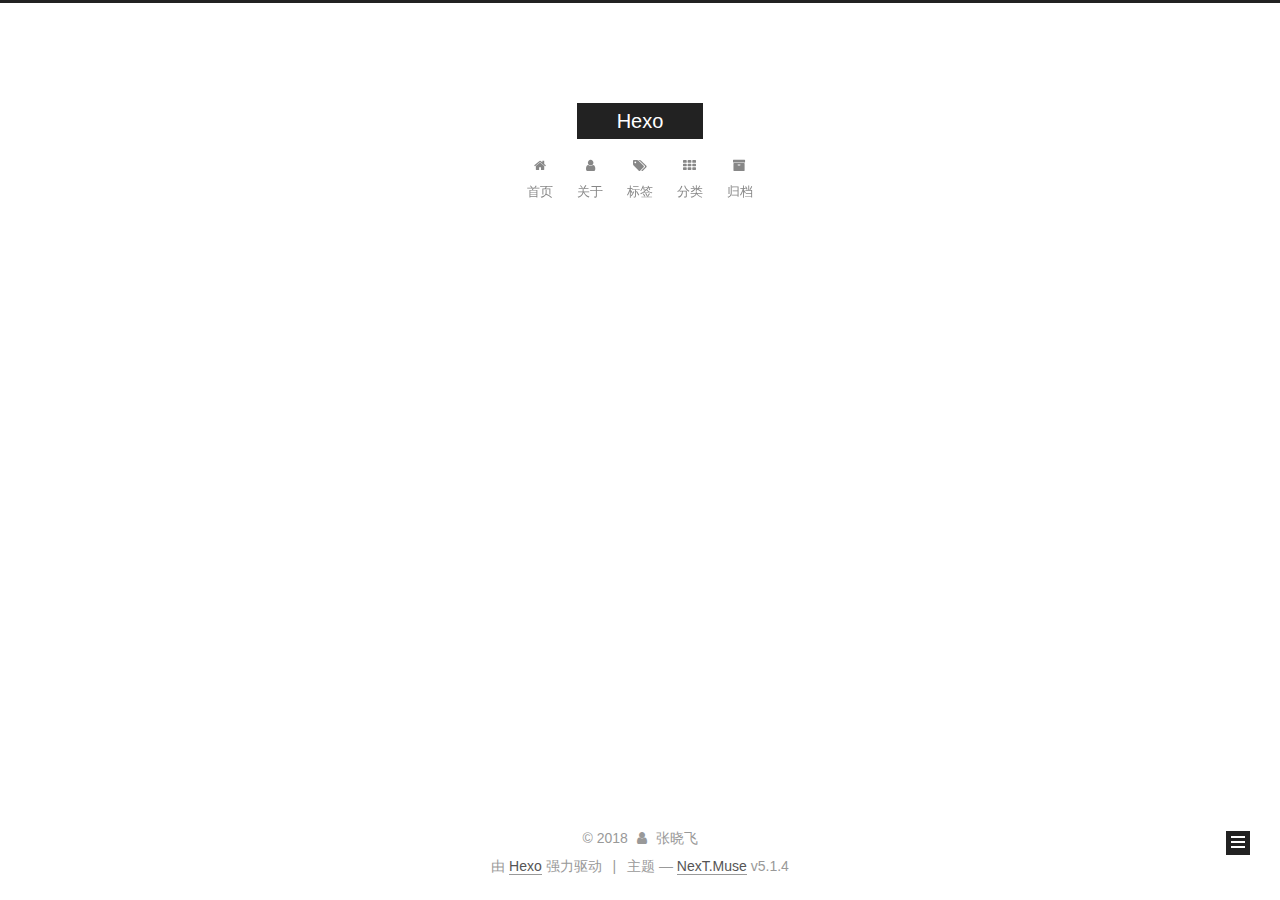
<file: index.html>
<!DOCTYPE html>



  


<html class="theme-next muse use-motion" lang="zh-Hans">
<head>
  <meta charset="UTF-8"/>
<meta http-equiv="X-UA-Compatible" content="IE=edge" />
<meta name="viewport" content="width=device-width, initial-scale=1, maximum-scale=1"/>
<meta name="theme-color" content="#222">









<meta http-equiv="Cache-Control" content="no-transform" />
<meta http-equiv="Cache-Control" content="no-siteapp" />
















  
  
  <link href="/lib/fancybox/source/jquery.fancybox.css?v=2.1.5" rel="stylesheet" type="text/css" />







<link href="/lib/font-awesome/css/font-awesome.min.css?v=4.6.2" rel="stylesheet" type="text/css" />

<link href="/css/main.css?v=5.1.4" rel="stylesheet" type="text/css" />


  <link rel="apple-touch-icon" sizes="180x180" href="/images/apple-touch-icon-next.png?v=5.1.4">


  <link rel="icon" type="image/png" sizes="32x32" href="/images/favicon-32x32-next.png?v=5.1.4">


  <link rel="icon" type="image/png" sizes="16x16" href="/images/favicon-16x16-next.png?v=5.1.4">


  <link rel="mask-icon" href="/images/logo.svg?v=5.1.4" color="#222">





  <meta name="keywords" content="Hexo, NexT" />










<meta property="og:type" content="website">
<meta property="og:title" content="Hexo">
<meta property="og:url" content="http://yoursite.com/index.html">
<meta property="og:site_name" content="Hexo">
<meta property="og:locale" content="zh-Hans">
<meta name="twitter:card" content="summary">
<meta name="twitter:title" content="Hexo">



<script type="text/javascript" id="hexo.configurations">
  var NexT = window.NexT || {};
  var CONFIG = {
    root: '/',
    scheme: 'Muse',
    version: '5.1.4',
    sidebar: {"position":"left","display":"post","offset":12,"b2t":false,"scrollpercent":false,"onmobile":false},
    fancybox: true,
    tabs: true,
    motion: {"enable":true,"async":false,"transition":{"post_block":"fadeIn","post_header":"slideDownIn","post_body":"slideDownIn","coll_header":"slideLeftIn","sidebar":"slideUpIn"}},
    duoshuo: {
      userId: '0',
      author: '博主'
    },
    algolia: {
      applicationID: '',
      apiKey: '',
      indexName: '',
      hits: {"per_page":10},
      labels: {"input_placeholder":"Search for Posts","hits_empty":"We didn't find any results for the search: ${query}","hits_stats":"${hits} results found in ${time} ms"}
    }
  };
</script>



  <link rel="canonical" href="http://yoursite.com/"/>





  <title>Hexo</title>
  








</head>

<body itemscope itemtype="http://schema.org/WebPage" lang="zh-Hans">

  
  
    
  

  <div class="container sidebar-position-left 
  page-home">
    <div class="headband"></div>

    <header id="header" class="header" itemscope itemtype="http://schema.org/WPHeader">
      <div class="header-inner"><div class="site-brand-wrapper">
  <div class="site-meta ">
    

    <div class="custom-logo-site-title">
      <a href="/"  class="brand" rel="start">
        <span class="logo-line-before"><i></i></span>
        <span class="site-title">Hexo</span>
        <span class="logo-line-after"><i></i></span>
      </a>
    </div>
      
        <p class="site-subtitle"></p>
      
  </div>

  <div class="site-nav-toggle">
    <button>
      <span class="btn-bar"></span>
      <span class="btn-bar"></span>
      <span class="btn-bar"></span>
    </button>
  </div>
</div>

<nav class="site-nav">
  

  
    <ul id="menu" class="menu">
      
        
        <li class="menu-item menu-item-home">
          <a href="/" rel="section">
            
              <i class="menu-item-icon fa fa-fw fa-home"></i> <br />
            
            首页
          </a>
        </li>
      
        
        <li class="menu-item menu-item-about">
          <a href="/about/" rel="section">
            
              <i class="menu-item-icon fa fa-fw fa-user"></i> <br />
            
            关于
          </a>
        </li>
      
        
        <li class="menu-item menu-item-tags">
          <a href="/tags/" rel="section">
            
              <i class="menu-item-icon fa fa-fw fa-tags"></i> <br />
            
            标签
          </a>
        </li>
      
        
        <li class="menu-item menu-item-categories">
          <a href="/categories/" rel="section">
            
              <i class="menu-item-icon fa fa-fw fa-th"></i> <br />
            
            分类
          </a>
        </li>
      
        
        <li class="menu-item menu-item-archives">
          <a href="/archives/" rel="section">
            
              <i class="menu-item-icon fa fa-fw fa-archive"></i> <br />
            
            归档
          </a>
        </li>
      

      
    </ul>
  

  
</nav>



 </div>
    </header>

    <main id="main" class="main">
      <div class="main-inner">
        <div class="content-wrap">
          <div id="content" class="content">
            
  <section id="posts" class="posts-expand">
    
      

  

  
  
  

  <article class="post post-type-normal" itemscope itemtype="http://schema.org/Article">
  
  
  
  <div class="post-block">
    <link itemprop="mainEntityOfPage" href="http://yoursite.com/2018/08/01/hello-world/">

    <span hidden itemprop="author" itemscope itemtype="http://schema.org/Person">
      <meta itemprop="name" content="张晓飞">
      <meta itemprop="description" content="">
      <meta itemprop="image" content="/images/avatar.gif">
    </span>

    <span hidden itemprop="publisher" itemscope itemtype="http://schema.org/Organization">
      <meta itemprop="name" content="Hexo">
    </span>

    
      <header class="post-header">

        
        
          <h1 class="post-title" itemprop="name headline">
                
                <a class="post-title-link" href="/2018/08/01/hello-world/" itemprop="url">Hello World</a></h1>
        

        <div class="post-meta">
          <span class="post-time">
            
              <span class="post-meta-item-icon">
                <i class="fa fa-calendar-o"></i>
              </span>
              
                <span class="post-meta-item-text">发表于</span>
              
              <time title="创建于" itemprop="dateCreated datePublished" datetime="2018-08-01T11:16:50+08:00">
                2018-08-01
              </time>
            

            

            
          </span>

          

          
            
          

          
          

          

          

          

        </div>
      </header>
    

    
    
    
    <div class="post-body" itemprop="articleBody">

      
      

      
        
          
            <p>晓飞的博客空间</p>

          
        
      
    </div>
    
    
    

    

    

    

    <footer class="post-footer">
      

      

      

      
      
        <div class="post-eof"></div>
      
    </footer>
  </div>
  
  
  
  </article>


    
  </section>

  


          </div>
          


          

        </div>
        
          
  
  <div class="sidebar-toggle">
    <div class="sidebar-toggle-line-wrap">
      <span class="sidebar-toggle-line sidebar-toggle-line-first"></span>
      <span class="sidebar-toggle-line sidebar-toggle-line-middle"></span>
      <span class="sidebar-toggle-line sidebar-toggle-line-last"></span>
    </div>
  </div>

  <aside id="sidebar" class="sidebar">
    
    <div class="sidebar-inner">

      

      

      <section class="site-overview-wrap sidebar-panel sidebar-panel-active">
        <div class="site-overview">
          <div class="site-author motion-element" itemprop="author" itemscope itemtype="http://schema.org/Person">
            
              <p class="site-author-name" itemprop="name">张晓飞</p>
              <p class="site-description motion-element" itemprop="description"></p>
          </div>

          <nav class="site-state motion-element">

            
              <div class="site-state-item site-state-posts">
              
                <a href="/archives/">
              
                  <span class="site-state-item-count">1</span>
                  <span class="site-state-item-name">日志</span>
                </a>
              </div>
            

            

            

          </nav>

          

          

          
          

          
          

          

        </div>
      </section>

      

      

    </div>
  </aside>


        
      </div>
    </main>

    <footer id="footer" class="footer">
      <div class="footer-inner">
        <div class="copyright">&copy; <span itemprop="copyrightYear">2018</span>
  <span class="with-love">
    <i class="fa fa-user"></i>
  </span>
  <span class="author" itemprop="copyrightHolder">张晓飞</span>

  
</div>


  <div class="powered-by">由 <a class="theme-link" target="_blank" href="https://hexo.io">Hexo</a> 强力驱动</div>



  <span class="post-meta-divider">|</span>



  <div class="theme-info">主题 &mdash; <a class="theme-link" target="_blank" href="https://github.com/iissnan/hexo-theme-next">NexT.Muse</a> v5.1.4</div>




        







        
      </div>
    </footer>

    
      <div class="back-to-top">
        <i class="fa fa-arrow-up"></i>
        
      </div>
    

    

  </div>

  

<script type="text/javascript">
  if (Object.prototype.toString.call(window.Promise) !== '[object Function]') {
    window.Promise = null;
  }
</script>









  












  
  
    <script type="text/javascript" src="/lib/jquery/index.js?v=2.1.3"></script>
  

  
  
    <script type="text/javascript" src="/lib/fastclick/lib/fastclick.min.js?v=1.0.6"></script>
  

  
  
    <script type="text/javascript" src="/lib/jquery_lazyload/jquery.lazyload.js?v=1.9.7"></script>
  

  
  
    <script type="text/javascript" src="/lib/velocity/velocity.min.js?v=1.2.1"></script>
  

  
  
    <script type="text/javascript" src="/lib/velocity/velocity.ui.min.js?v=1.2.1"></script>
  

  
  
    <script type="text/javascript" src="/lib/fancybox/source/jquery.fancybox.pack.js?v=2.1.5"></script>
  


  


  <script type="text/javascript" src="/js/src/utils.js?v=5.1.4"></script>

  <script type="text/javascript" src="/js/src/motion.js?v=5.1.4"></script>



  
  

  

  


  <script type="text/javascript" src="/js/src/bootstrap.js?v=5.1.4"></script>



  


  




	





  





  












  





  

  

  

  
  

  

  

  

</body>
</html>
</file>
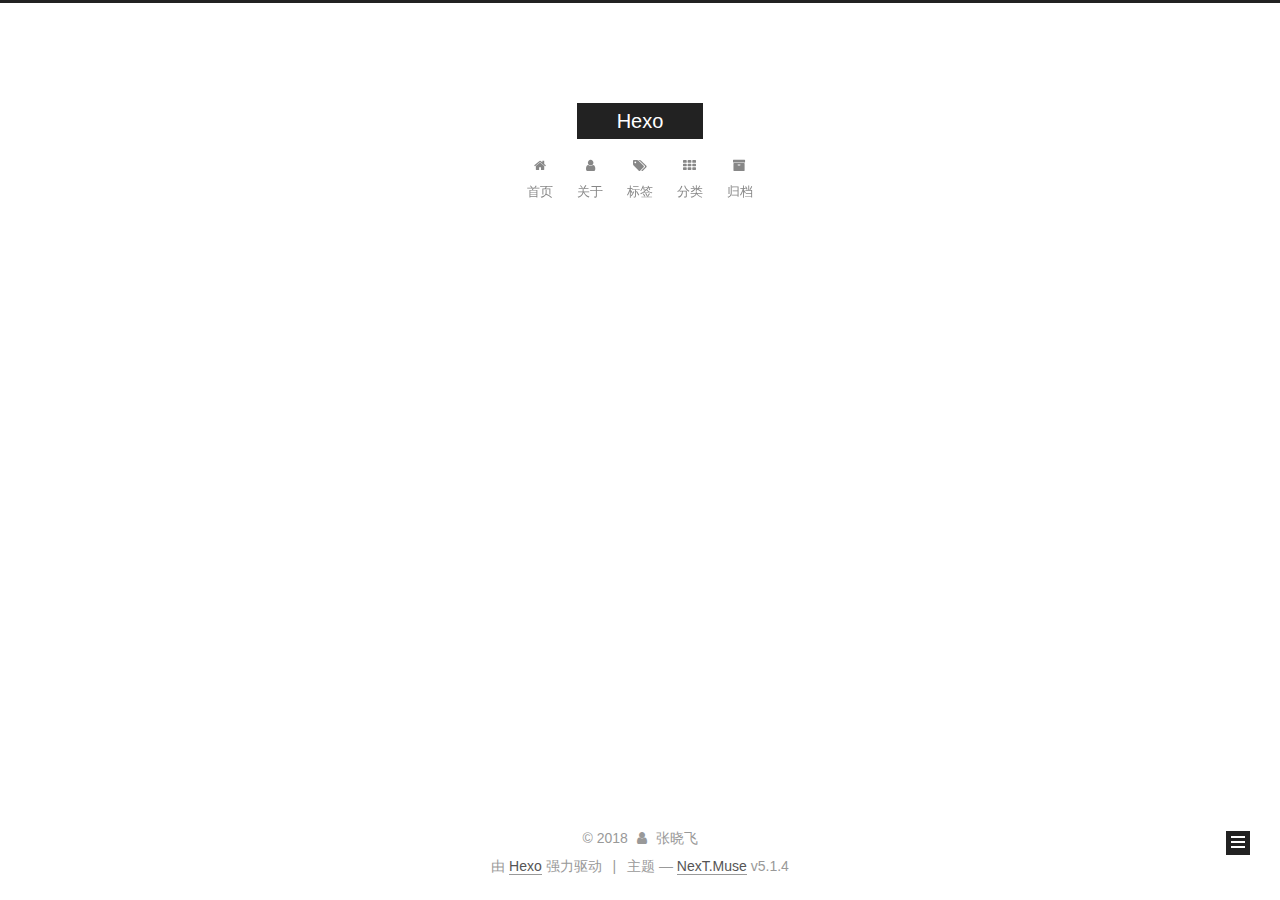
<file: archives/index.html>
<!DOCTYPE html>



  


<html class="theme-next muse use-motion" lang="zh-Hans">
<head>
  <meta charset="UTF-8"/>
<meta http-equiv="X-UA-Compatible" content="IE=edge" />
<meta name="viewport" content="width=device-width, initial-scale=1, maximum-scale=1"/>
<meta name="theme-color" content="#222">









<meta http-equiv="Cache-Control" content="no-transform" />
<meta http-equiv="Cache-Control" content="no-siteapp" />
















  
  
  <link href="/lib/fancybox/source/jquery.fancybox.css?v=2.1.5" rel="stylesheet" type="text/css" />







<link href="/lib/font-awesome/css/font-awesome.min.css?v=4.6.2" rel="stylesheet" type="text/css" />

<link href="/css/main.css?v=5.1.4" rel="stylesheet" type="text/css" />


  <link rel="apple-touch-icon" sizes="180x180" href="/images/apple-touch-icon-next.png?v=5.1.4">


  <link rel="icon" type="image/png" sizes="32x32" href="/images/favicon-32x32-next.png?v=5.1.4">


  <link rel="icon" type="image/png" sizes="16x16" href="/images/favicon-16x16-next.png?v=5.1.4">


  <link rel="mask-icon" href="/images/logo.svg?v=5.1.4" color="#222">





  <meta name="keywords" content="Hexo, NexT" />










<meta property="og:type" content="website">
<meta property="og:title" content="Hexo">
<meta property="og:url" content="http://yoursite.com/archives/index.html">
<meta property="og:site_name" content="Hexo">
<meta property="og:locale" content="zh-Hans">
<meta name="twitter:card" content="summary">
<meta name="twitter:title" content="Hexo">



<script type="text/javascript" id="hexo.configurations">
  var NexT = window.NexT || {};
  var CONFIG = {
    root: '/',
    scheme: 'Muse',
    version: '5.1.4',
    sidebar: {"position":"left","display":"post","offset":12,"b2t":false,"scrollpercent":false,"onmobile":false},
    fancybox: true,
    tabs: true,
    motion: {"enable":true,"async":false,"transition":{"post_block":"fadeIn","post_header":"slideDownIn","post_body":"slideDownIn","coll_header":"slideLeftIn","sidebar":"slideUpIn"}},
    duoshuo: {
      userId: '0',
      author: '博主'
    },
    algolia: {
      applicationID: '',
      apiKey: '',
      indexName: '',
      hits: {"per_page":10},
      labels: {"input_placeholder":"Search for Posts","hits_empty":"We didn't find any results for the search: ${query}","hits_stats":"${hits} results found in ${time} ms"}
    }
  };
</script>



  <link rel="canonical" href="http://yoursite.com/archives/"/>





  <title>归档 | Hexo</title>
  








</head>

<body itemscope itemtype="http://schema.org/WebPage" lang="zh-Hans">

  
  
    
  

  <div class="container sidebar-position-left page-archive">
    <div class="headband"></div>

    <header id="header" class="header" itemscope itemtype="http://schema.org/WPHeader">
      <div class="header-inner"><div class="site-brand-wrapper">
  <div class="site-meta ">
    

    <div class="custom-logo-site-title">
      <a href="/"  class="brand" rel="start">
        <span class="logo-line-before"><i></i></span>
        <span class="site-title">Hexo</span>
        <span class="logo-line-after"><i></i></span>
      </a>
    </div>
      
        <p class="site-subtitle"></p>
      
  </div>

  <div class="site-nav-toggle">
    <button>
      <span class="btn-bar"></span>
      <span class="btn-bar"></span>
      <span class="btn-bar"></span>
    </button>
  </div>
</div>

<nav class="site-nav">
  

  
    <ul id="menu" class="menu">
      
        
        <li class="menu-item menu-item-home">
          <a href="/" rel="section">
            
              <i class="menu-item-icon fa fa-fw fa-home"></i> <br />
            
            首页
          </a>
        </li>
      
        
        <li class="menu-item menu-item-about">
          <a href="/about/" rel="section">
            
              <i class="menu-item-icon fa fa-fw fa-user"></i> <br />
            
            关于
          </a>
        </li>
      
        
        <li class="menu-item menu-item-tags">
          <a href="/tags/" rel="section">
            
              <i class="menu-item-icon fa fa-fw fa-tags"></i> <br />
            
            标签
          </a>
        </li>
      
        
        <li class="menu-item menu-item-categories">
          <a href="/categories/" rel="section">
            
              <i class="menu-item-icon fa fa-fw fa-th"></i> <br />
            
            分类
          </a>
        </li>
      
        
        <li class="menu-item menu-item-archives">
          <a href="/archives/" rel="section">
            
              <i class="menu-item-icon fa fa-fw fa-archive"></i> <br />
            
            归档
          </a>
        </li>
      

      
    </ul>
  

  
</nav>



 </div>
    </header>

    <main id="main" class="main">
      <div class="main-inner">
        <div class="content-wrap">
          <div id="content" class="content">
            

  
  
  
  <div class="post-block archive">
    <div id="posts" class="posts-collapse">
      <span class="archive-move-on"></span>

      <span class="archive-page-counter">
        
        
        
          
        
        嗯..! 目前共计 1 篇日志。 继续努力。
      </span>

      

        
        
        

        
          
          <div class="collection-title">
            <h1 class="archive-year" id="archive-year-2018">2018</h1>
          </div>
        
        

        

  <article class="post post-type-normal" itemscope itemtype="http://schema.org/Article">
    <header class="post-header">

      <h2 class="post-title">
        
            <a class="post-title-link" href="/2018/08/01/hello-world/" itemprop="url">
              
                <span itemprop="name">Hello World</span>
              
            </a>
        
      </h2>

      <div class="post-meta">
        <time class="post-time" itemprop="dateCreated"
              datetime="2018-08-01T11:16:50+08:00"
              content="2018-08-01" >
          08-01
        </time>
      </div>

    </header>
  </article>



      

    </div>
  </div>
  
  
  

  



          </div>
          


          

        </div>
        
          
  
  <div class="sidebar-toggle">
    <div class="sidebar-toggle-line-wrap">
      <span class="sidebar-toggle-line sidebar-toggle-line-first"></span>
      <span class="sidebar-toggle-line sidebar-toggle-line-middle"></span>
      <span class="sidebar-toggle-line sidebar-toggle-line-last"></span>
    </div>
  </div>

  <aside id="sidebar" class="sidebar">
    
    <div class="sidebar-inner">

      

      

      <section class="site-overview-wrap sidebar-panel sidebar-panel-active">
        <div class="site-overview">
          <div class="site-author motion-element" itemprop="author" itemscope itemtype="http://schema.org/Person">
            
              <p class="site-author-name" itemprop="name">张晓飞</p>
              <p class="site-description motion-element" itemprop="description"></p>
          </div>

          <nav class="site-state motion-element">

            
              <div class="site-state-item site-state-posts">
              
                <a href="/archives/">
              
                  <span class="site-state-item-count">1</span>
                  <span class="site-state-item-name">日志</span>
                </a>
              </div>
            

            

            

          </nav>

          

          

          
          

          
          

          

        </div>
      </section>

      

      

    </div>
  </aside>


        
      </div>
    </main>

    <footer id="footer" class="footer">
      <div class="footer-inner">
        <div class="copyright">&copy; <span itemprop="copyrightYear">2018</span>
  <span class="with-love">
    <i class="fa fa-user"></i>
  </span>
  <span class="author" itemprop="copyrightHolder">张晓飞</span>

  
</div>


  <div class="powered-by">由 <a class="theme-link" target="_blank" href="https://hexo.io">Hexo</a> 强力驱动</div>



  <span class="post-meta-divider">|</span>



  <div class="theme-info">主题 &mdash; <a class="theme-link" target="_blank" href="https://github.com/iissnan/hexo-theme-next">NexT.Muse</a> v5.1.4</div>




        







        
      </div>
    </footer>

    
      <div class="back-to-top">
        <i class="fa fa-arrow-up"></i>
        
      </div>
    

    

  </div>

  

<script type="text/javascript">
  if (Object.prototype.toString.call(window.Promise) !== '[object Function]') {
    window.Promise = null;
  }
</script>









  












  
  
    <script type="text/javascript" src="/lib/jquery/index.js?v=2.1.3"></script>
  

  
  
    <script type="text/javascript" src="/lib/fastclick/lib/fastclick.min.js?v=1.0.6"></script>
  

  
  
    <script type="text/javascript" src="/lib/jquery_lazyload/jquery.lazyload.js?v=1.9.7"></script>
  

  
  
    <script type="text/javascript" src="/lib/velocity/velocity.min.js?v=1.2.1"></script>
  

  
  
    <script type="text/javascript" src="/lib/velocity/velocity.ui.min.js?v=1.2.1"></script>
  

  
  
    <script type="text/javascript" src="/lib/fancybox/source/jquery.fancybox.pack.js?v=2.1.5"></script>
  


  


  <script type="text/javascript" src="/js/src/utils.js?v=5.1.4"></script>

  <script type="text/javascript" src="/js/src/motion.js?v=5.1.4"></script>



  
  

  

  


  <script type="text/javascript" src="/js/src/bootstrap.js?v=5.1.4"></script>



  


  




	





  





  












  





  

  

  

  
  

  

  

  

</body>
</html>
</file>
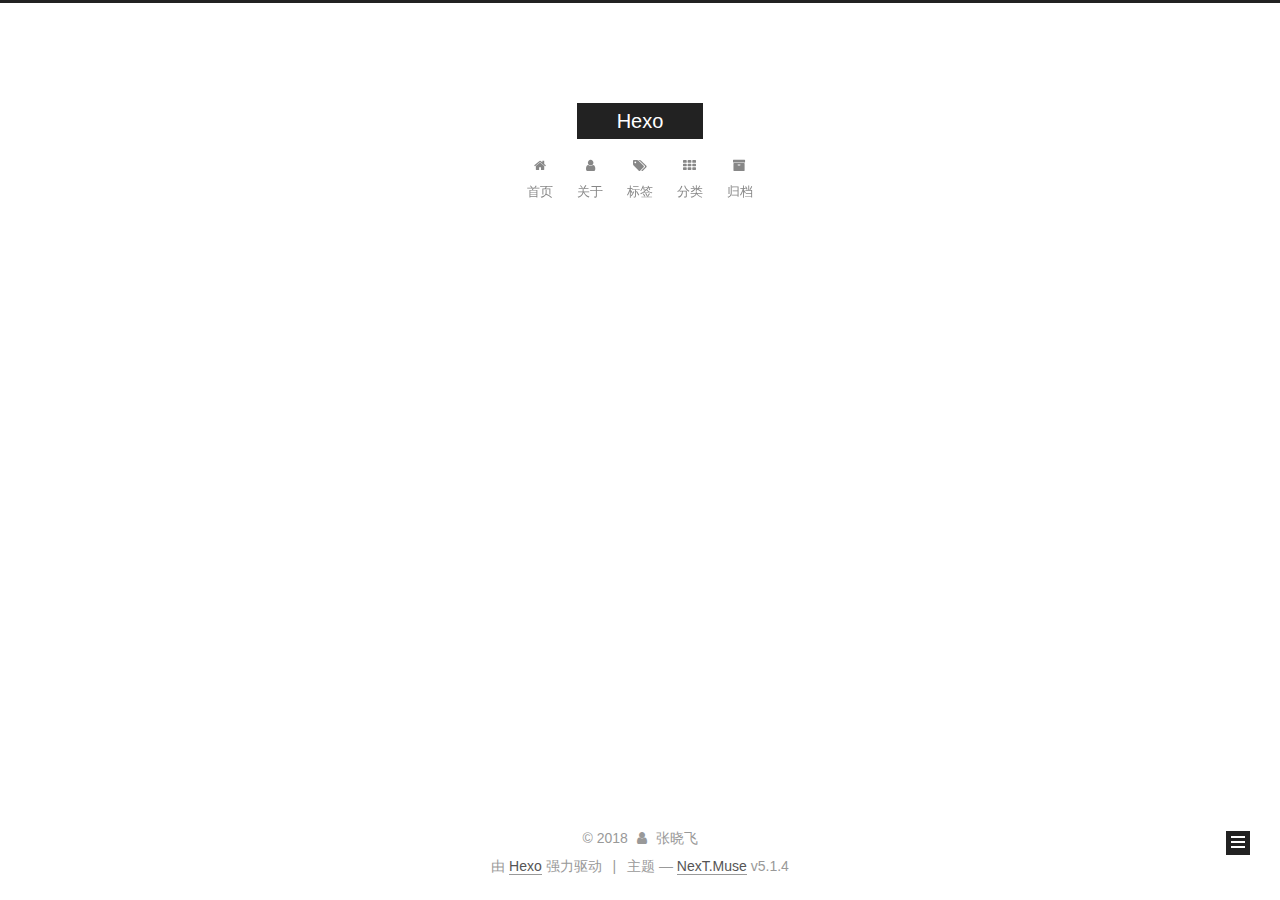
<file: archives/2018/index.html>
<!DOCTYPE html>



  


<html class="theme-next muse use-motion" lang="zh-Hans">
<head>
  <meta charset="UTF-8"/>
<meta http-equiv="X-UA-Compatible" content="IE=edge" />
<meta name="viewport" content="width=device-width, initial-scale=1, maximum-scale=1"/>
<meta name="theme-color" content="#222">









<meta http-equiv="Cache-Control" content="no-transform" />
<meta http-equiv="Cache-Control" content="no-siteapp" />
















  
  
  <link href="/lib/fancybox/source/jquery.fancybox.css?v=2.1.5" rel="stylesheet" type="text/css" />







<link href="/lib/font-awesome/css/font-awesome.min.css?v=4.6.2" rel="stylesheet" type="text/css" />

<link href="/css/main.css?v=5.1.4" rel="stylesheet" type="text/css" />


  <link rel="apple-touch-icon" sizes="180x180" href="/images/apple-touch-icon-next.png?v=5.1.4">


  <link rel="icon" type="image/png" sizes="32x32" href="/images/favicon-32x32-next.png?v=5.1.4">


  <link rel="icon" type="image/png" sizes="16x16" href="/images/favicon-16x16-next.png?v=5.1.4">


  <link rel="mask-icon" href="/images/logo.svg?v=5.1.4" color="#222">





  <meta name="keywords" content="Hexo, NexT" />










<meta property="og:type" content="website">
<meta property="og:title" content="Hexo">
<meta property="og:url" content="http://yoursite.com/archives/2018/index.html">
<meta property="og:site_name" content="Hexo">
<meta property="og:locale" content="zh-Hans">
<meta name="twitter:card" content="summary">
<meta name="twitter:title" content="Hexo">



<script type="text/javascript" id="hexo.configurations">
  var NexT = window.NexT || {};
  var CONFIG = {
    root: '/',
    scheme: 'Muse',
    version: '5.1.4',
    sidebar: {"position":"left","display":"post","offset":12,"b2t":false,"scrollpercent":false,"onmobile":false},
    fancybox: true,
    tabs: true,
    motion: {"enable":true,"async":false,"transition":{"post_block":"fadeIn","post_header":"slideDownIn","post_body":"slideDownIn","coll_header":"slideLeftIn","sidebar":"slideUpIn"}},
    duoshuo: {
      userId: '0',
      author: '博主'
    },
    algolia: {
      applicationID: '',
      apiKey: '',
      indexName: '',
      hits: {"per_page":10},
      labels: {"input_placeholder":"Search for Posts","hits_empty":"We didn't find any results for the search: ${query}","hits_stats":"${hits} results found in ${time} ms"}
    }
  };
</script>



  <link rel="canonical" href="http://yoursite.com/archives/2018/"/>





  <title>归档 | Hexo</title>
  








</head>

<body itemscope itemtype="http://schema.org/WebPage" lang="zh-Hans">

  
  
    
  

  <div class="container sidebar-position-left page-archive">
    <div class="headband"></div>

    <header id="header" class="header" itemscope itemtype="http://schema.org/WPHeader">
      <div class="header-inner"><div class="site-brand-wrapper">
  <div class="site-meta ">
    

    <div class="custom-logo-site-title">
      <a href="/"  class="brand" rel="start">
        <span class="logo-line-before"><i></i></span>
        <span class="site-title">Hexo</span>
        <span class="logo-line-after"><i></i></span>
      </a>
    </div>
      
        <p class="site-subtitle"></p>
      
  </div>

  <div class="site-nav-toggle">
    <button>
      <span class="btn-bar"></span>
      <span class="btn-bar"></span>
      <span class="btn-bar"></span>
    </button>
  </div>
</div>

<nav class="site-nav">
  

  
    <ul id="menu" class="menu">
      
        
        <li class="menu-item menu-item-home">
          <a href="/" rel="section">
            
              <i class="menu-item-icon fa fa-fw fa-home"></i> <br />
            
            首页
          </a>
        </li>
      
        
        <li class="menu-item menu-item-about">
          <a href="/about/" rel="section">
            
              <i class="menu-item-icon fa fa-fw fa-user"></i> <br />
            
            关于
          </a>
        </li>
      
        
        <li class="menu-item menu-item-tags">
          <a href="/tags/" rel="section">
            
              <i class="menu-item-icon fa fa-fw fa-tags"></i> <br />
            
            标签
          </a>
        </li>
      
        
        <li class="menu-item menu-item-categories">
          <a href="/categories/" rel="section">
            
              <i class="menu-item-icon fa fa-fw fa-th"></i> <br />
            
            分类
          </a>
        </li>
      
        
        <li class="menu-item menu-item-archives">
          <a href="/archives/" rel="section">
            
              <i class="menu-item-icon fa fa-fw fa-archive"></i> <br />
            
            归档
          </a>
        </li>
      

      
    </ul>
  

  
</nav>



 </div>
    </header>

    <main id="main" class="main">
      <div class="main-inner">
        <div class="content-wrap">
          <div id="content" class="content">
            

  
  
  
  <div class="post-block archive">
    <div id="posts" class="posts-collapse">
      <span class="archive-move-on"></span>

      <span class="archive-page-counter">
        
        
        
          
        
        嗯..! 目前共计 1 篇日志。 继续努力。
      </span>

      

        
        
        

        
          
          <div class="collection-title">
            <h1 class="archive-year" id="archive-year-2018">2018</h1>
          </div>
        
        

        

  <article class="post post-type-normal" itemscope itemtype="http://schema.org/Article">
    <header class="post-header">

      <h2 class="post-title">
        
            <a class="post-title-link" href="/2018/08/01/hello-world/" itemprop="url">
              
                <span itemprop="name">Hello World</span>
              
            </a>
        
      </h2>

      <div class="post-meta">
        <time class="post-time" itemprop="dateCreated"
              datetime="2018-08-01T11:16:50+08:00"
              content="2018-08-01" >
          08-01
        </time>
      </div>

    </header>
  </article>



      

    </div>
  </div>
  
  
  

  



          </div>
          


          

        </div>
        
          
  
  <div class="sidebar-toggle">
    <div class="sidebar-toggle-line-wrap">
      <span class="sidebar-toggle-line sidebar-toggle-line-first"></span>
      <span class="sidebar-toggle-line sidebar-toggle-line-middle"></span>
      <span class="sidebar-toggle-line sidebar-toggle-line-last"></span>
    </div>
  </div>

  <aside id="sidebar" class="sidebar">
    
    <div class="sidebar-inner">

      

      

      <section class="site-overview-wrap sidebar-panel sidebar-panel-active">
        <div class="site-overview">
          <div class="site-author motion-element" itemprop="author" itemscope itemtype="http://schema.org/Person">
            
              <p class="site-author-name" itemprop="name">张晓飞</p>
              <p class="site-description motion-element" itemprop="description"></p>
          </div>

          <nav class="site-state motion-element">

            
              <div class="site-state-item site-state-posts">
              
                <a href="/archives/">
              
                  <span class="site-state-item-count">1</span>
                  <span class="site-state-item-name">日志</span>
                </a>
              </div>
            

            

            

          </nav>

          

          

          
          

          
          

          

        </div>
      </section>

      

      

    </div>
  </aside>


        
      </div>
    </main>

    <footer id="footer" class="footer">
      <div class="footer-inner">
        <div class="copyright">&copy; <span itemprop="copyrightYear">2018</span>
  <span class="with-love">
    <i class="fa fa-user"></i>
  </span>
  <span class="author" itemprop="copyrightHolder">张晓飞</span>

  
</div>


  <div class="powered-by">由 <a class="theme-link" target="_blank" href="https://hexo.io">Hexo</a> 强力驱动</div>



  <span class="post-meta-divider">|</span>



  <div class="theme-info">主题 &mdash; <a class="theme-link" target="_blank" href="https://github.com/iissnan/hexo-theme-next">NexT.Muse</a> v5.1.4</div>




        







        
      </div>
    </footer>

    
      <div class="back-to-top">
        <i class="fa fa-arrow-up"></i>
        
      </div>
    

    

  </div>

  

<script type="text/javascript">
  if (Object.prototype.toString.call(window.Promise) !== '[object Function]') {
    window.Promise = null;
  }
</script>









  












  
  
    <script type="text/javascript" src="/lib/jquery/index.js?v=2.1.3"></script>
  

  
  
    <script type="text/javascript" src="/lib/fastclick/lib/fastclick.min.js?v=1.0.6"></script>
  

  
  
    <script type="text/javascript" src="/lib/jquery_lazyload/jquery.lazyload.js?v=1.9.7"></script>
  

  
  
    <script type="text/javascript" src="/lib/velocity/velocity.min.js?v=1.2.1"></script>
  

  
  
    <script type="text/javascript" src="/lib/velocity/velocity.ui.min.js?v=1.2.1"></script>
  

  
  
    <script type="text/javascript" src="/lib/fancybox/source/jquery.fancybox.pack.js?v=2.1.5"></script>
  


  


  <script type="text/javascript" src="/js/src/utils.js?v=5.1.4"></script>

  <script type="text/javascript" src="/js/src/motion.js?v=5.1.4"></script>



  
  

  

  


  <script type="text/javascript" src="/js/src/bootstrap.js?v=5.1.4"></script>



  


  




	





  





  












  





  

  

  

  
  

  

  

  

</body>
</html>
</file>
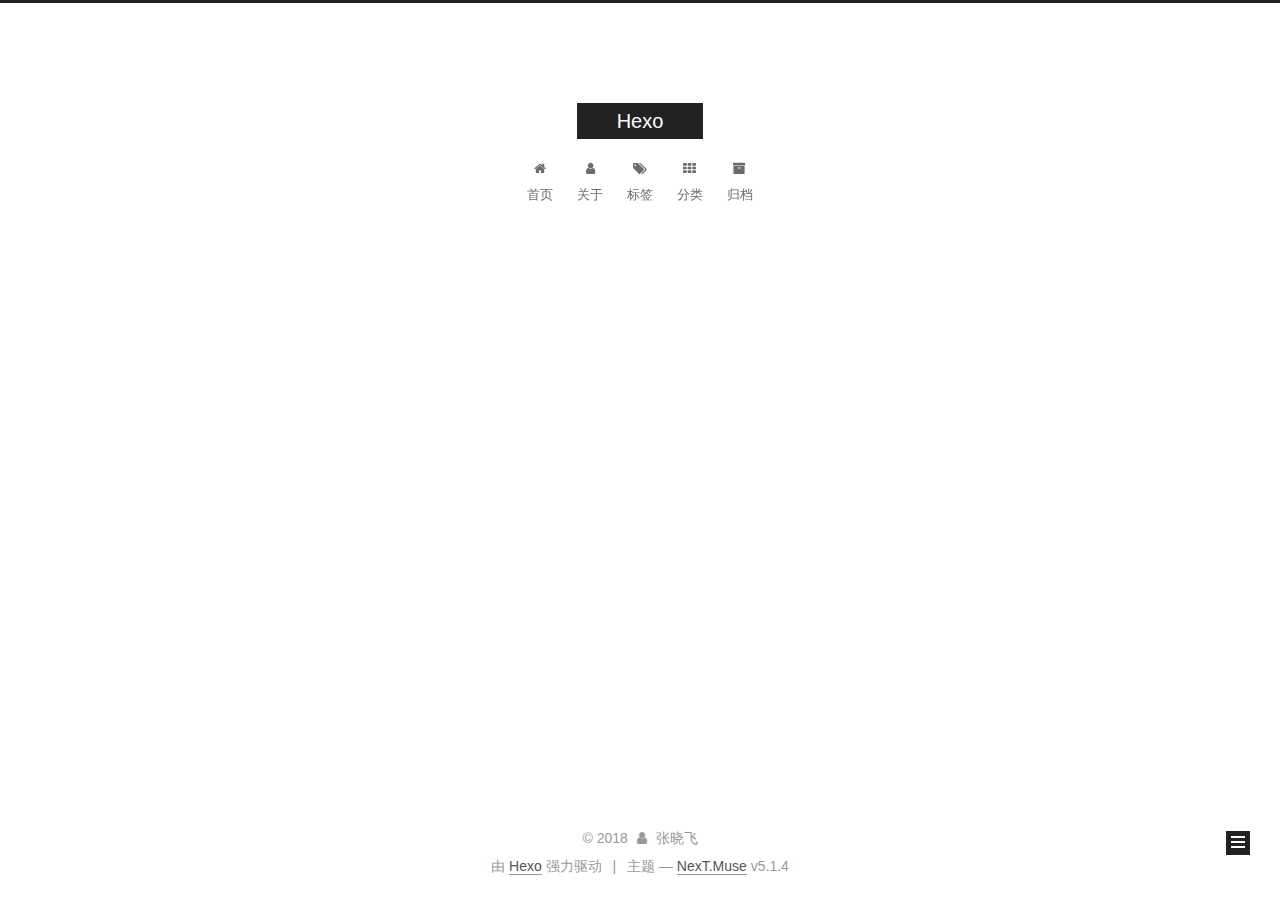
<file: archives/2018/08/index.html>
<!DOCTYPE html>



  


<html class="theme-next muse use-motion" lang="zh-Hans">
<head>
  <meta charset="UTF-8"/>
<meta http-equiv="X-UA-Compatible" content="IE=edge" />
<meta name="viewport" content="width=device-width, initial-scale=1, maximum-scale=1"/>
<meta name="theme-color" content="#222">









<meta http-equiv="Cache-Control" content="no-transform" />
<meta http-equiv="Cache-Control" content="no-siteapp" />
















  
  
  <link href="/lib/fancybox/source/jquery.fancybox.css?v=2.1.5" rel="stylesheet" type="text/css" />







<link href="/lib/font-awesome/css/font-awesome.min.css?v=4.6.2" rel="stylesheet" type="text/css" />

<link href="/css/main.css?v=5.1.4" rel="stylesheet" type="text/css" />


  <link rel="apple-touch-icon" sizes="180x180" href="/images/apple-touch-icon-next.png?v=5.1.4">


  <link rel="icon" type="image/png" sizes="32x32" href="/images/favicon-32x32-next.png?v=5.1.4">


  <link rel="icon" type="image/png" sizes="16x16" href="/images/favicon-16x16-next.png?v=5.1.4">


  <link rel="mask-icon" href="/images/logo.svg?v=5.1.4" color="#222">





  <meta name="keywords" content="Hexo, NexT" />










<meta property="og:type" content="website">
<meta property="og:title" content="Hexo">
<meta property="og:url" content="http://yoursite.com/archives/2018/08/index.html">
<meta property="og:site_name" content="Hexo">
<meta property="og:locale" content="zh-Hans">
<meta name="twitter:card" content="summary">
<meta name="twitter:title" content="Hexo">



<script type="text/javascript" id="hexo.configurations">
  var NexT = window.NexT || {};
  var CONFIG = {
    root: '/',
    scheme: 'Muse',
    version: '5.1.4',
    sidebar: {"position":"left","display":"post","offset":12,"b2t":false,"scrollpercent":false,"onmobile":false},
    fancybox: true,
    tabs: true,
    motion: {"enable":true,"async":false,"transition":{"post_block":"fadeIn","post_header":"slideDownIn","post_body":"slideDownIn","coll_header":"slideLeftIn","sidebar":"slideUpIn"}},
    duoshuo: {
      userId: '0',
      author: '博主'
    },
    algolia: {
      applicationID: '',
      apiKey: '',
      indexName: '',
      hits: {"per_page":10},
      labels: {"input_placeholder":"Search for Posts","hits_empty":"We didn't find any results for the search: ${query}","hits_stats":"${hits} results found in ${time} ms"}
    }
  };
</script>



  <link rel="canonical" href="http://yoursite.com/archives/2018/08/"/>





  <title>归档 | Hexo</title>
  








</head>

<body itemscope itemtype="http://schema.org/WebPage" lang="zh-Hans">

  
  
    
  

  <div class="container sidebar-position-left page-archive">
    <div class="headband"></div>

    <header id="header" class="header" itemscope itemtype="http://schema.org/WPHeader">
      <div class="header-inner"><div class="site-brand-wrapper">
  <div class="site-meta ">
    

    <div class="custom-logo-site-title">
      <a href="/"  class="brand" rel="start">
        <span class="logo-line-before"><i></i></span>
        <span class="site-title">Hexo</span>
        <span class="logo-line-after"><i></i></span>
      </a>
    </div>
      
        <p class="site-subtitle"></p>
      
  </div>

  <div class="site-nav-toggle">
    <button>
      <span class="btn-bar"></span>
      <span class="btn-bar"></span>
      <span class="btn-bar"></span>
    </button>
  </div>
</div>

<nav class="site-nav">
  

  
    <ul id="menu" class="menu">
      
        
        <li class="menu-item menu-item-home">
          <a href="/" rel="section">
            
              <i class="menu-item-icon fa fa-fw fa-home"></i> <br />
            
            首页
          </a>
        </li>
      
        
        <li class="menu-item menu-item-about">
          <a href="/about/" rel="section">
            
              <i class="menu-item-icon fa fa-fw fa-user"></i> <br />
            
            关于
          </a>
        </li>
      
        
        <li class="menu-item menu-item-tags">
          <a href="/tags/" rel="section">
            
              <i class="menu-item-icon fa fa-fw fa-tags"></i> <br />
            
            标签
          </a>
        </li>
      
        
        <li class="menu-item menu-item-categories">
          <a href="/categories/" rel="section">
            
              <i class="menu-item-icon fa fa-fw fa-th"></i> <br />
            
            分类
          </a>
        </li>
      
        
        <li class="menu-item menu-item-archives">
          <a href="/archives/" rel="section">
            
              <i class="menu-item-icon fa fa-fw fa-archive"></i> <br />
            
            归档
          </a>
        </li>
      

      
    </ul>
  

  
</nav>



 </div>
    </header>

    <main id="main" class="main">
      <div class="main-inner">
        <div class="content-wrap">
          <div id="content" class="content">
            

  
  
  
  <div class="post-block archive">
    <div id="posts" class="posts-collapse">
      <span class="archive-move-on"></span>

      <span class="archive-page-counter">
        
        
        
          
        
        嗯..! 目前共计 1 篇日志。 继续努力。
      </span>

      

        
        
        

        
          
          <div class="collection-title">
            <h1 class="archive-year" id="archive-year-2018">2018</h1>
          </div>
        
        

        

  <article class="post post-type-normal" itemscope itemtype="http://schema.org/Article">
    <header class="post-header">

      <h2 class="post-title">
        
            <a class="post-title-link" href="/2018/08/01/hello-world/" itemprop="url">
              
                <span itemprop="name">Hello World</span>
              
            </a>
        
      </h2>

      <div class="post-meta">
        <time class="post-time" itemprop="dateCreated"
              datetime="2018-08-01T11:16:50+08:00"
              content="2018-08-01" >
          08-01
        </time>
      </div>

    </header>
  </article>



      

    </div>
  </div>
  
  
  

  



          </div>
          


          

        </div>
        
          
  
  <div class="sidebar-toggle">
    <div class="sidebar-toggle-line-wrap">
      <span class="sidebar-toggle-line sidebar-toggle-line-first"></span>
      <span class="sidebar-toggle-line sidebar-toggle-line-middle"></span>
      <span class="sidebar-toggle-line sidebar-toggle-line-last"></span>
    </div>
  </div>

  <aside id="sidebar" class="sidebar">
    
    <div class="sidebar-inner">

      

      

      <section class="site-overview-wrap sidebar-panel sidebar-panel-active">
        <div class="site-overview">
          <div class="site-author motion-element" itemprop="author" itemscope itemtype="http://schema.org/Person">
            
              <p class="site-author-name" itemprop="name">张晓飞</p>
              <p class="site-description motion-element" itemprop="description"></p>
          </div>

          <nav class="site-state motion-element">

            
              <div class="site-state-item site-state-posts">
              
                <a href="/archives/">
              
                  <span class="site-state-item-count">1</span>
                  <span class="site-state-item-name">日志</span>
                </a>
              </div>
            

            

            

          </nav>

          

          

          
          

          
          

          

        </div>
      </section>

      

      

    </div>
  </aside>


        
      </div>
    </main>

    <footer id="footer" class="footer">
      <div class="footer-inner">
        <div class="copyright">&copy; <span itemprop="copyrightYear">2018</span>
  <span class="with-love">
    <i class="fa fa-user"></i>
  </span>
  <span class="author" itemprop="copyrightHolder">张晓飞</span>

  
</div>


  <div class="powered-by">由 <a class="theme-link" target="_blank" href="https://hexo.io">Hexo</a> 强力驱动</div>



  <span class="post-meta-divider">|</span>



  <div class="theme-info">主题 &mdash; <a class="theme-link" target="_blank" href="https://github.com/iissnan/hexo-theme-next">NexT.Muse</a> v5.1.4</div>




        







        
      </div>
    </footer>

    
      <div class="back-to-top">
        <i class="fa fa-arrow-up"></i>
        
      </div>
    

    

  </div>

  

<script type="text/javascript">
  if (Object.prototype.toString.call(window.Promise) !== '[object Function]') {
    window.Promise = null;
  }
</script>









  












  
  
    <script type="text/javascript" src="/lib/jquery/index.js?v=2.1.3"></script>
  

  
  
    <script type="text/javascript" src="/lib/fastclick/lib/fastclick.min.js?v=1.0.6"></script>
  

  
  
    <script type="text/javascript" src="/lib/jquery_lazyload/jquery.lazyload.js?v=1.9.7"></script>
  

  
  
    <script type="text/javascript" src="/lib/velocity/velocity.min.js?v=1.2.1"></script>
  

  
  
    <script type="text/javascript" src="/lib/velocity/velocity.ui.min.js?v=1.2.1"></script>
  

  
  
    <script type="text/javascript" src="/lib/fancybox/source/jquery.fancybox.pack.js?v=2.1.5"></script>
  


  


  <script type="text/javascript" src="/js/src/utils.js?v=5.1.4"></script>

  <script type="text/javascript" src="/js/src/motion.js?v=5.1.4"></script>



  
  

  

  


  <script type="text/javascript" src="/js/src/bootstrap.js?v=5.1.4"></script>



  


  




	





  





  












  





  

  

  

  
  

  

  

  

</body>
</html>
</file>
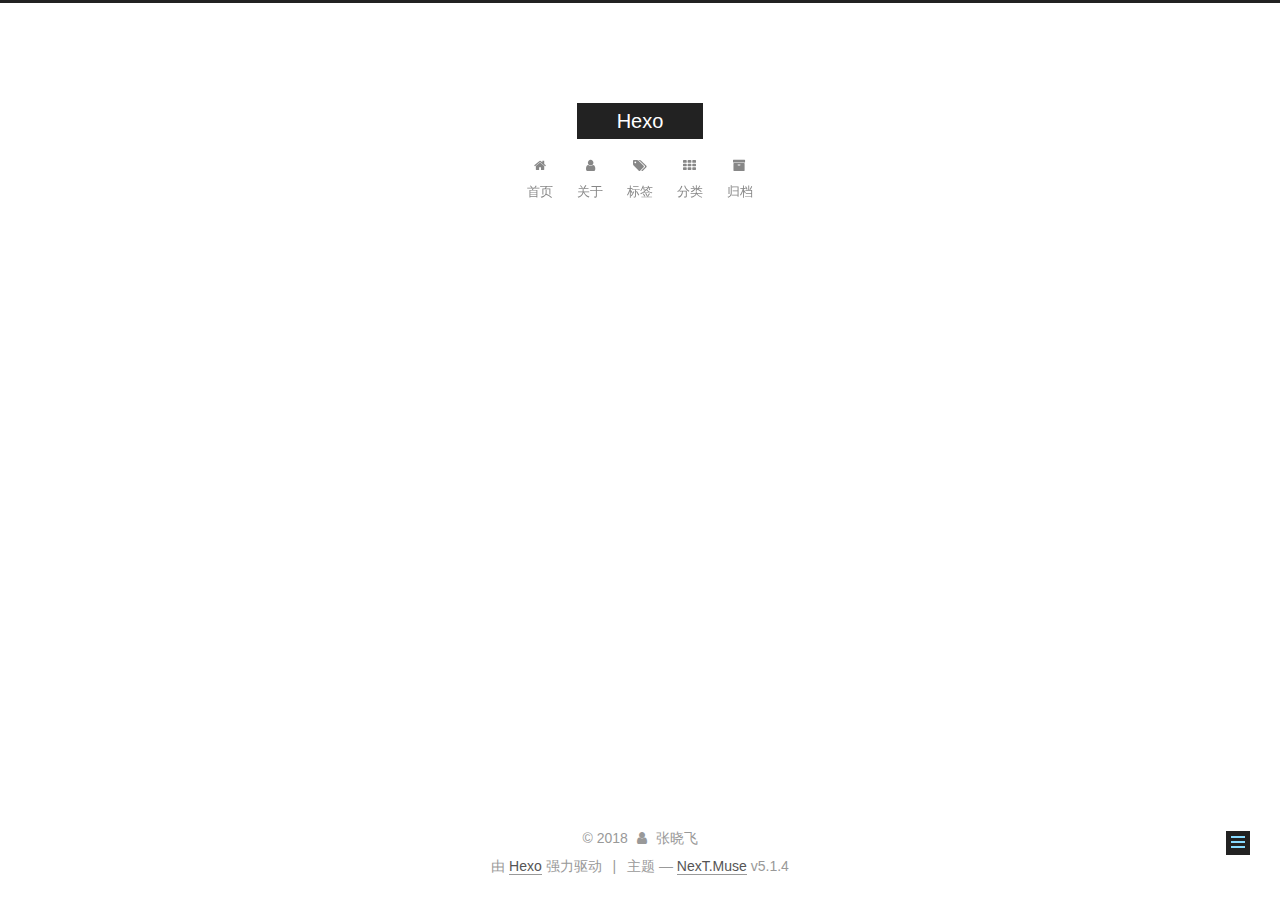
<file: 2018/08/01/hello-world/index.html>
<!DOCTYPE html>



  


<html class="theme-next muse use-motion" lang="zh-Hans">
<head>
  <meta charset="UTF-8"/>
<meta http-equiv="X-UA-Compatible" content="IE=edge" />
<meta name="viewport" content="width=device-width, initial-scale=1, maximum-scale=1"/>
<meta name="theme-color" content="#222">









<meta http-equiv="Cache-Control" content="no-transform" />
<meta http-equiv="Cache-Control" content="no-siteapp" />
















  
  
  <link href="/lib/fancybox/source/jquery.fancybox.css?v=2.1.5" rel="stylesheet" type="text/css" />







<link href="/lib/font-awesome/css/font-awesome.min.css?v=4.6.2" rel="stylesheet" type="text/css" />

<link href="/css/main.css?v=5.1.4" rel="stylesheet" type="text/css" />


  <link rel="apple-touch-icon" sizes="180x180" href="/images/apple-touch-icon-next.png?v=5.1.4">


  <link rel="icon" type="image/png" sizes="32x32" href="/images/favicon-32x32-next.png?v=5.1.4">


  <link rel="icon" type="image/png" sizes="16x16" href="/images/favicon-16x16-next.png?v=5.1.4">


  <link rel="mask-icon" href="/images/logo.svg?v=5.1.4" color="#222">





  <meta name="keywords" content="Hexo, NexT" />










<meta name="description" content="晓飞的博客空间">
<meta property="og:type" content="article">
<meta property="og:title" content="Hello World">
<meta property="og:url" content="http://yoursite.com/2018/08/01/hello-world/index.html">
<meta property="og:site_name" content="Hexo">
<meta property="og:description" content="晓飞的博客空间">
<meta property="og:locale" content="zh-Hans">
<meta property="og:updated_time" content="2018-08-01T05:50:57.468Z">
<meta name="twitter:card" content="summary">
<meta name="twitter:title" content="Hello World">
<meta name="twitter:description" content="晓飞的博客空间">



<script type="text/javascript" id="hexo.configurations">
  var NexT = window.NexT || {};
  var CONFIG = {
    root: '/',
    scheme: 'Muse',
    version: '5.1.4',
    sidebar: {"position":"left","display":"post","offset":12,"b2t":false,"scrollpercent":false,"onmobile":false},
    fancybox: true,
    tabs: true,
    motion: {"enable":true,"async":false,"transition":{"post_block":"fadeIn","post_header":"slideDownIn","post_body":"slideDownIn","coll_header":"slideLeftIn","sidebar":"slideUpIn"}},
    duoshuo: {
      userId: '0',
      author: '博主'
    },
    algolia: {
      applicationID: '',
      apiKey: '',
      indexName: '',
      hits: {"per_page":10},
      labels: {"input_placeholder":"Search for Posts","hits_empty":"We didn't find any results for the search: ${query}","hits_stats":"${hits} results found in ${time} ms"}
    }
  };
</script>



  <link rel="canonical" href="http://yoursite.com/2018/08/01/hello-world/"/>





  <title>Hello World | Hexo</title>
  








</head>

<body itemscope itemtype="http://schema.org/WebPage" lang="zh-Hans">

  
  
    
  

  <div class="container sidebar-position-left page-post-detail">
    <div class="headband"></div>

    <header id="header" class="header" itemscope itemtype="http://schema.org/WPHeader">
      <div class="header-inner"><div class="site-brand-wrapper">
  <div class="site-meta ">
    

    <div class="custom-logo-site-title">
      <a href="/"  class="brand" rel="start">
        <span class="logo-line-before"><i></i></span>
        <span class="site-title">Hexo</span>
        <span class="logo-line-after"><i></i></span>
      </a>
    </div>
      
        <p class="site-subtitle"></p>
      
  </div>

  <div class="site-nav-toggle">
    <button>
      <span class="btn-bar"></span>
      <span class="btn-bar"></span>
      <span class="btn-bar"></span>
    </button>
  </div>
</div>

<nav class="site-nav">
  

  
    <ul id="menu" class="menu">
      
        
        <li class="menu-item menu-item-home">
          <a href="/" rel="section">
            
              <i class="menu-item-icon fa fa-fw fa-home"></i> <br />
            
            首页
          </a>
        </li>
      
        
        <li class="menu-item menu-item-about">
          <a href="/about/" rel="section">
            
              <i class="menu-item-icon fa fa-fw fa-user"></i> <br />
            
            关于
          </a>
        </li>
      
        
        <li class="menu-item menu-item-tags">
          <a href="/tags/" rel="section">
            
              <i class="menu-item-icon fa fa-fw fa-tags"></i> <br />
            
            标签
          </a>
        </li>
      
        
        <li class="menu-item menu-item-categories">
          <a href="/categories/" rel="section">
            
              <i class="menu-item-icon fa fa-fw fa-th"></i> <br />
            
            分类
          </a>
        </li>
      
        
        <li class="menu-item menu-item-archives">
          <a href="/archives/" rel="section">
            
              <i class="menu-item-icon fa fa-fw fa-archive"></i> <br />
            
            归档
          </a>
        </li>
      

      
    </ul>
  

  
</nav>



 </div>
    </header>

    <main id="main" class="main">
      <div class="main-inner">
        <div class="content-wrap">
          <div id="content" class="content">
            

  <div id="posts" class="posts-expand">
    

  

  
  
  

  <article class="post post-type-normal" itemscope itemtype="http://schema.org/Article">
  
  
  
  <div class="post-block">
    <link itemprop="mainEntityOfPage" href="http://yoursite.com/2018/08/01/hello-world/">

    <span hidden itemprop="author" itemscope itemtype="http://schema.org/Person">
      <meta itemprop="name" content="张晓飞">
      <meta itemprop="description" content="">
      <meta itemprop="image" content="/images/avatar.gif">
    </span>

    <span hidden itemprop="publisher" itemscope itemtype="http://schema.org/Organization">
      <meta itemprop="name" content="Hexo">
    </span>

    
      <header class="post-header">

        
        
          <h1 class="post-title" itemprop="name headline">Hello World</h1>
        

        <div class="post-meta">
          <span class="post-time">
            
              <span class="post-meta-item-icon">
                <i class="fa fa-calendar-o"></i>
              </span>
              
                <span class="post-meta-item-text">发表于</span>
              
              <time title="创建于" itemprop="dateCreated datePublished" datetime="2018-08-01T11:16:50+08:00">
                2018-08-01
              </time>
            

            

            
          </span>

          

          
            
          

          
          

          

          

          

        </div>
      </header>
    

    
    
    
    <div class="post-body" itemprop="articleBody">

      
      

      
        <p>晓飞的博客空间</p>

      
    </div>
    
    
    

    

    

    

    <footer class="post-footer">
      

      
      
      

      

      
      
    </footer>
  </div>
  
  
  
  </article>



    <div class="post-spread">
      
    </div>
  </div>


          </div>
          


          

  



        </div>
        
          
  
  <div class="sidebar-toggle">
    <div class="sidebar-toggle-line-wrap">
      <span class="sidebar-toggle-line sidebar-toggle-line-first"></span>
      <span class="sidebar-toggle-line sidebar-toggle-line-middle"></span>
      <span class="sidebar-toggle-line sidebar-toggle-line-last"></span>
    </div>
  </div>

  <aside id="sidebar" class="sidebar">
    
    <div class="sidebar-inner">

      

      

      <section class="site-overview-wrap sidebar-panel sidebar-panel-active">
        <div class="site-overview">
          <div class="site-author motion-element" itemprop="author" itemscope itemtype="http://schema.org/Person">
            
              <p class="site-author-name" itemprop="name">张晓飞</p>
              <p class="site-description motion-element" itemprop="description"></p>
          </div>

          <nav class="site-state motion-element">

            
              <div class="site-state-item site-state-posts">
              
                <a href="/archives/">
              
                  <span class="site-state-item-count">1</span>
                  <span class="site-state-item-name">日志</span>
                </a>
              </div>
            

            

            

          </nav>

          

          

          
          

          
          

          

        </div>
      </section>

      

      

    </div>
  </aside>


        
      </div>
    </main>

    <footer id="footer" class="footer">
      <div class="footer-inner">
        <div class="copyright">&copy; <span itemprop="copyrightYear">2018</span>
  <span class="with-love">
    <i class="fa fa-user"></i>
  </span>
  <span class="author" itemprop="copyrightHolder">张晓飞</span>

  
</div>


  <div class="powered-by">由 <a class="theme-link" target="_blank" href="https://hexo.io">Hexo</a> 强力驱动</div>



  <span class="post-meta-divider">|</span>



  <div class="theme-info">主题 &mdash; <a class="theme-link" target="_blank" href="https://github.com/iissnan/hexo-theme-next">NexT.Muse</a> v5.1.4</div>




        







        
      </div>
    </footer>

    
      <div class="back-to-top">
        <i class="fa fa-arrow-up"></i>
        
      </div>
    

    

  </div>

  

<script type="text/javascript">
  if (Object.prototype.toString.call(window.Promise) !== '[object Function]') {
    window.Promise = null;
  }
</script>









  












  
  
    <script type="text/javascript" src="/lib/jquery/index.js?v=2.1.3"></script>
  

  
  
    <script type="text/javascript" src="/lib/fastclick/lib/fastclick.min.js?v=1.0.6"></script>
  

  
  
    <script type="text/javascript" src="/lib/jquery_lazyload/jquery.lazyload.js?v=1.9.7"></script>
  

  
  
    <script type="text/javascript" src="/lib/velocity/velocity.min.js?v=1.2.1"></script>
  

  
  
    <script type="text/javascript" src="/lib/velocity/velocity.ui.min.js?v=1.2.1"></script>
  

  
  
    <script type="text/javascript" src="/lib/fancybox/source/jquery.fancybox.pack.js?v=2.1.5"></script>
  


  


  <script type="text/javascript" src="/js/src/utils.js?v=5.1.4"></script>

  <script type="text/javascript" src="/js/src/motion.js?v=5.1.4"></script>



  
  

  
  <script type="text/javascript" src="/js/src/scrollspy.js?v=5.1.4"></script>
<script type="text/javascript" src="/js/src/post-details.js?v=5.1.4"></script>



  


  <script type="text/javascript" src="/js/src/bootstrap.js?v=5.1.4"></script>



  


  




	





  





  












  





  

  

  

  
  

  

  

  

</body>
</html>
</file>
<file: css/main.css>
/* normalize.css v3.0.2 | MIT License | git.io/normalize */
html {
  font-family: sans-serif; /* 1 */
  -ms-text-size-adjust: 100%; /* 2 */
  -webkit-text-size-adjust: 100%; /* 2 */
}
body {
  margin: 0;
}
article,
aside,
details,
figcaption,
figure,
footer,
header,
hgroup,
main,
menu,
nav,
section,
summary {
  display: block;
}
audio,
canvas,
progress,
video {
  display: inline-block; /* 1 */
  vertical-align: baseline; /* 2 */
}
audio:not([controls]) {
  display: none;
  height: 0;
}
[hidden],
template {
  display: none;
}
a {
  background-color: transparent;
}
a:active,
a:hover {
  outline: 0;
}
abbr[title] {
  border-bottom: 1px dotted;
}
b,
strong {
  font-weight: bold;
}
dfn {
  font-style: italic;
}
h1 {
  font-size: 2em;
  margin: 0.67em 0;
}
mark {
  background: #ff0;
  color: #000;
}
small {
  font-size: 80%;
}
sub,
sup {
  font-size: 75%;
  line-height: 0;
  position: relative;
  vertical-align: baseline;
}
sup {
  top: -0.5em;
}
sub {
  bottom: -0.25em;
}
img {
  border: 0;
}
svg:not(:root) {
  overflow: hidden;
}
figure {
  margin: 1em 40px;
}
hr {
  -moz-box-sizing: content-box;
  box-sizing: content-box;
  height: 0;
}
pre {
  overflow: auto;
}
code,
kbd,
pre,
samp {
  font-family: monospace, monospace;
  font-size: 1em;
}
button,
input,
optgroup,
select,
textarea {
  color: inherit; /* 1 */
  font: inherit; /* 2 */
  margin: 0; /* 3 */
}
button {
  overflow: visible;
}
button,
select {
  text-transform: none;
}
button,
html input[type="button"],
input[type="reset"],
input[type="submit"] {
  -webkit-appearance: button; /* 2 */
  cursor: pointer; /* 3 */
}
button[disabled],
html input[disabled] {
  cursor: default;
}
button::-moz-focus-inner,
input::-moz-focus-inner {
  border: 0;
  padding: 0;
}
input {
  line-height: normal;
}
input[type="checkbox"],
input[type="radio"] {
  box-sizing: border-box; /* 1 */
  padding: 0; /* 2 */
}
input[type="number"]::-webkit-inner-spin-button,
input[type="number"]::-webkit-outer-spin-button {
  height: auto;
}
input[type="search"] {
  -webkit-appearance: textfield; /* 1 */
  -moz-box-sizing: content-box;
  -webkit-box-sizing: content-box; /* 2 */
  box-sizing: content-box;
}
input[type="search"]::-webkit-search-cancel-button,
input[type="search"]::-webkit-search-decoration {
  -webkit-appearance: none;
}
fieldset {
  border: 1px solid #c0c0c0;
  margin: 0 2px;
  padding: 0.35em 0.625em 0.75em;
}
legend {
  border: 0; /* 1 */
  padding: 0; /* 2 */
}
textarea {
  overflow: auto;
}
optgroup {
  font-weight: bold;
}
table {
  border-collapse: collapse;
  border-spacing: 0;
}
td,
th {
  padding: 0;
}
::selection {
  background: #262a30;
  color: #fff;
}
body {
  position: relative;
  font-family: 'Lato', "PingFang SC", "Microsoft YaHei", sans-serif;
  font-size: 14px;
  line-height: 2;
  color: #555;
  background: #fff;
}
@media (max-width: 767px) {
  body {
    padding-right: 0 !important;
  }
}
@media (min-width: 768px) and (max-width: 991px) {
  body {
    padding-right: 0 !important;
  }
}
@media (min-width: 1600px) {
  body {
    font-size: 16px;
  }
}
h1,
h2,
h3,
h4,
h5,
h6 {
  margin: 0;
  padding: 0;
  font-weight: bold;
  line-height: 1.5;
  font-family: 'Lato', "PingFang SC", "Microsoft YaHei", sans-serif;
}
h2,
h3,
h4,
h5,
h6 {
  margin: 20px 0 15px;
}
h1 {
  font-size: 22px;
}
@media (max-width: 767px) {
  h1 {
    font-size: 18px;
  }
}
h2 {
  font-size: 20px;
}
@media (max-width: 767px) {
  h2 {
    font-size: 16px;
  }
}
h3 {
  font-size: 18px;
}
@media (max-width: 767px) {
  h3 {
    font-size: 14px;
  }
}
h4 {
  font-size: 16px;
}
@media (max-width: 767px) {
  h4 {
    font-size: 12px;
  }
}
h5 {
  font-size: 14px;
}
@media (max-width: 767px) {
  h5 {
    font-size: 10px;
  }
}
h6 {
  font-size: 12px;
}
@media (max-width: 767px) {
  h6 {
    font-size: 8px;
  }
}
p {
  margin: 0 0 20px 0;
}
a {
  color: #555;
  text-decoration: none;
  outline: none;
  border-bottom: 1px solid #999;
  word-wrap: break-word;
}
a:hover {
  color: #222;
  border-bottom-color: #222;
}
blockquote {
  margin: 0;
  padding: 0;
}
img {
  display: block;
  margin: auto;
  max-width: 100%;
  height: auto;
}
hr {
  margin: 40px 0;
  height: 3px;
  border: none;
  background-color: #ddd;
  background-image: repeating-linear-gradient(-45deg, #fff, #fff 4px, transparent 4px, transparent 8px);
}
blockquote {
  padding: 0 15px;
  color: #666;
  border-left: 4px solid #ddd;
}
blockquote cite::before {
  content: "-";
  padding: 0 5px;
}
dt {
  font-weight: 700;
}
dd {
  margin: 0;
  padding: 0;
}
kbd {
  border: 1px solid #ccc;
  border-radius: 0.2em;
  box-shadow: 0.1em 0.1em 0.2em rgba(0,0,0,0.1);
  background-color: #f9f9f9;
  font-family: inherit;
  background-image: -webkit-linear-gradient(top, #eee, #fff, #eee);
  padding: 0.1em 0.3em;
  white-space: nowrap;
}
.text-left {
  text-align: left;
}
.text-center {
  text-align: center;
}
.text-right {
  text-align: right;
}
.text-justify {
  text-align: justify;
}
.text-nowrap {
  white-space: nowrap;
}
.text-lowercase {
  text-transform: lowercase;
}
.text-uppercase {
  text-transform: uppercase;
}
.text-capitalize {
  text-transform: capitalize;
}
.center-block {
  display: block;
  margin-left: auto;
  margin-right: auto;
}
.clearfix:before,
.clearfix:after {
  content: " ";
  display: table;
}
.clearfix:after {
  clear: both;
}
.pullquote {
  width: 45%;
}
.pullquote.left {
  float: left;
  margin-left: 5px;
  margin-right: 10px;
}
.pullquote.right {
  float: right;
  margin-left: 10px;
  margin-right: 5px;
}
.affix.affix.affix {
  position: fixed;
}
.translation {
  margin-top: -20px;
  font-size: 14px;
  color: #999;
}
.scrollbar-measure {
  width: 100px;
  height: 100px;
  overflow: scroll;
  position: absolute;
  top: -9999px;
}
.use-motion .motion-element {
  opacity: 0;
}
table {
  margin: 20px 0;
  width: 100%;
  border-collapse: collapse;
  border-spacing: 0;
  border: 1px solid #ddd;
  font-size: 14px;
  table-layout: fixed;
  word-wrap: break-all;
}
table>tbody>tr:nth-of-type(odd) {
  background-color: #f9f9f9;
}
table>tbody>tr:hover {
  background-color: #f5f5f5;
}
caption,
th,
td {
  padding: 8px;
  text-align: left;
  vertical-align: middle;
  font-weight: normal;
}
th,
td {
  border-bottom: 3px solid #ddd;
  border-right: 1px solid #eee;
}
th {
  padding-bottom: 10px;
  font-weight: 700;
}
td {
  border-bottom-width: 1px;
}
html,
body {
  height: 100%;
}
.container {
  position: relative;
  min-height: 100%;
}
.header-inner {
  margin: 0 auto;
  padding: 100px 0 70px;
  width: 700px;
}
@media (min-width: 1600px) {
  .container .header-inner {
    width: 900px;
  }
}
.main {
  padding-bottom: 150px;
}
.main-inner {
  margin: 0 auto;
  width: 700px;
}
@media (min-width: 1600px) {
  .container .main-inner {
    width: 900px;
  }
}
.footer {
  position: absolute;
  left: 0;
  bottom: 0;
  width: 100%;
  min-height: 50px;
}
.footer-inner {
  box-sizing: border-box;
  margin: 20px auto;
  width: 700px;
}
@media (min-width: 1600px) {
  .container .footer-inner {
    width: 900px;
  }
}
pre,
.highlight {
  overflow: auto;
  margin: 20px 0;
  padding: 0;
  font-size: 13px;
  color: #4d4d4c;
  background: #f7f7f7;
  line-height: 1.6;
}
pre,
code {
  font-family: consolas, Menlo, "PingFang SC", "Microsoft YaHei", monospace;
}
code {
  padding: 2px 4px;
  word-wrap: break-word;
  color: #555;
  background: #eee;
  border-radius: 3px;
  font-size: 13px;
}
pre {
  padding: 10px;
}
pre code {
  padding: 0;
  color: #4d4d4c;
  background: none;
  text-shadow: none;
}
.highlight {
  border-radius: 1px;
}
.highlight pre {
  border: none;
  margin: 0;
  padding: 10px 0;
}
.highlight table {
  margin: 0;
  width: auto;
  border: none;
}
.highlight td {
  border: none;
  padding: 0;
}
.highlight figcaption {
  font-size: 1em;
  color: #4d4d4c;
  line-height: 1em;
  margin-bottom: 1em;
}
.highlight figcaption:before,
.highlight figcaption:after {
  content: " ";
  display: table;
}
.highlight figcaption:after {
  clear: both;
}
.highlight figcaption a {
  float: right;
  color: #4d4d4c;
}
.highlight figcaption a:hover {
  border-bottom-color: #4d4d4c;
}
.highlight .gutter pre {
  padding-left: 10px;
  padding-right: 10px;
  color: #869194;
  text-align: right;
  background-color: #eff2f3;
}
.highlight .code pre {
  width: 100%;
  padding-left: 10px;
  padding-right: 10px;
  background-color: #f7f7f7;
}
.highlight .line {
  height: 20px;
}
.gutter {
  -webkit-user-select: none;
  -moz-user-select: none;
  -ms-user-select: none;
  user-select: none;
}
.gist table {
  width: auto;
}
.gist table td {
  border: none;
}
pre .deletion {
  background: #fdd;
}
pre .addition {
  background: #dfd;
}
pre .meta {
  color: #8959a8;
}
pre .comment {
  color: #8e908c;
}
pre .variable,
pre .attribute,
pre .tag,
pre .regexp,
pre .ruby .constant,
pre .xml .tag .title,
pre .xml .pi,
pre .xml .doctype,
pre .html .doctype,
pre .css .id,
pre .css .class,
pre .css .pseudo {
  color: #c82829;
}
pre .number,
pre .preprocessor,
pre .built_in,
pre .literal,
pre .params,
pre .constant,
pre .command {
  color: #f5871f;
}
pre .ruby .class .title,
pre .css .rules .attribute,
pre .string,
pre .value,
pre .inheritance,
pre .header,
pre .ruby .symbol,
pre .xml .cdata,
pre .special,
pre .number,
pre .formula {
  color: #718c00;
}
pre .title,
pre .css .hexcolor {
  color: #3e999f;
}
pre .function,
pre .python .decorator,
pre .python .title,
pre .ruby .function .title,
pre .ruby .title .keyword,
pre .perl .sub,
pre .javascript .title,
pre .coffeescript .title {
  color: #4271ae;
}
pre .keyword,
pre .javascript .function {
  color: #8959a8;
}
.full-image.full-image.full-image.full-image {
  border: none;
  max-width: 100%;
  width: auto;
  margin: 20px auto 25px;
}
@media (min-width: 992px) {
  .full-image.full-image.full-image.full-image {
    max-width: none;
    width: 110%;
    margin: 25px -5%;
  }
}
.blockquote-center,
.page-home .post-type-quote blockquote,
.page-post-detail .post-type-quote blockquote {
  position: relative;
  margin: 40px 0;
  padding: 0;
  border-left: none;
  text-align: center;
}
.blockquote-center::before,
.page-home .post-type-quote blockquote::before,
.page-post-detail .post-type-quote blockquote::before,
.blockquote-center::after,
.page-home .post-type-quote blockquote::after,
.page-post-detail .post-type-quote blockquote::after {
  position: absolute;
  content: ' ';
  display: block;
  width: 100%;
  height: 24px;
  opacity: 0.2;
  background-repeat: no-repeat;
  background-position: 0 -6px;
  background-size: 22px 22px;
}
.blockquote-center::before,
.page-home .post-type-quote blockquote::before,
.page-post-detail .post-type-quote blockquote::before {
  top: -20px;
  background-image: url("../images/quote-l.svg");
  border-top: 1px solid #ccc;
}
.blockquote-center::after,
.page-home .post-type-quote blockquote::after,
.page-post-detail .post-type-quote blockquote::after {
  bottom: -20px;
  background-image: url("../images/quote-r.svg");
  border-bottom: 1px solid #ccc;
  background-position: 100% 8px;
}
.blockquote-center p,
.page-home .post-type-quote blockquote p,
.page-post-detail .post-type-quote blockquote p,
.blockquote-center div,
.page-home .post-type-quote blockquote div,
.page-post-detail .post-type-quote blockquote div {
  text-align: center;
}
.post .post-body .group-picture img {
  box-sizing: border-box;
  padding: 0 3px;
  border: none;
}
.post .group-picture-row {
  overflow: hidden;
  margin-top: 6px;
}
.post .group-picture-row:first-child {
  margin-top: 0;
}
.post .group-picture-column {
  float: left;
}
.page-post-detail .post-body .group-picture-column {
  float: none;
  margin-top: 10px;
  width: auto !important;
}
.page-post-detail .post-body .group-picture-column img {
  margin: 0 auto;
}
.page-archive .group-picture-container {
  overflow: hidden;
}
.page-archive .group-picture-row {
  float: left;
}
.page-archive .group-picture-row:first-child {
  margin-top: 6px;
}
.page-archive .group-picture-column {
  max-width: 150px;
  max-height: 150px;
}
.post-body .note {
  position: relative;
  padding: 15px;
  margin-bottom: 20px;
  border: 1px solid #eee;
  border-left-width: 5px;
  border-radius: 3px;
}
.post-body .note h2,
.post-body .note h3,
.post-body .note h4,
.post-body .note h5,
.post-body .note h6 {
  margin-top: 0;
  margin-bottom: 0;
  border-bottom: initial;
  padding-top: 0 !important;
}
.post-body .note p:first-child,
.post-body .note ul:first-child,
.post-body .note ol:first-child,
.post-body .note table:first-child,
.post-body .note pre:first-child,
.post-body .note blockquote:first-child {
  margin-top: 0;
}
.post-body .note p:last-child,
.post-body .note ul:last-child,
.post-body .note ol:last-child,
.post-body .note table:last-child,
.post-body .note pre:last-child,
.post-body .note blockquote:last-child {
  margin-bottom: 0;
}
.post-body .note.default {
  border-left-color: #777;
}
.post-body .note.default h2,
.post-body .note.default h3,
.post-body .note.default h4,
.post-body .note.default h5,
.post-body .note.default h6 {
  color: #777;
}
.post-body .note.primary {
  border-left-color: #6f42c1;
}
.post-body .note.primary h2,
.post-body .note.primary h3,
.post-body .note.primary h4,
.post-body .note.primary h5,
.post-body .note.primary h6 {
  color: #6f42c1;
}
.post-body .note.info {
  border-left-color: #428bca;
}
.post-body .note.info h2,
.post-body .note.info h3,
.post-body .note.info h4,
.post-body .note.info h5,
.post-body .note.info h6 {
  color: #428bca;
}
.post-body .note.success {
  border-left-color: #5cb85c;
}
.post-body .note.success h2,
.post-body .note.success h3,
.post-body .note.success h4,
.post-body .note.success h5,
.post-body .note.success h6 {
  color: #5cb85c;
}
.post-body .note.warning {
  border-left-color: #f0ad4e;
}
.post-body .note.warning h2,
.post-body .note.warning h3,
.post-body .note.warning h4,
.post-body .note.warning h5,
.post-body .note.warning h6 {
  color: #f0ad4e;
}
.post-body .note.danger {
  border-left-color: #d9534f;
}
.post-body .note.danger h2,
.post-body .note.danger h3,
.post-body .note.danger h4,
.post-body .note.danger h5,
.post-body .note.danger h6 {
  color: #d9534f;
}
.post-body .label {
  display: inline;
  padding: 0 2px;
  white-space: nowrap;
}
.post-body .label.default {
  background-color: #f0f0f0;
}
.post-body .label.primary {
  background-color: #efe6f7;
}
.post-body .label.info {
  background-color: #e5f2f8;
}
.post-body .label.success {
  background-color: #e7f4e9;
}
.post-body .label.warning {
  background-color: #fcf6e1;
}
.post-body .label.danger {
  background-color: #fae8eb;
}
.post-body .tabs {
  position: relative;
  display: block;
  margin-bottom: 20px;
  padding-top: 10px;
}
.post-body .tabs ul.nav-tabs {
  margin: 0;
  padding: 0;
  display: flex;
  margin-bottom: -1px;
}
@media (max-width: 413px) {
  .post-body .tabs ul.nav-tabs {
    display: block;
    margin-bottom: 5px;
  }
}
.post-body .tabs ul.nav-tabs li.tab {
  list-style-type: none !important;
  margin: 0 0.25em 0 0;
  border-top: 3px solid transparent;
  border-left: 1px solid transparent;
  border-right: 1px solid transparent;
}
@media (max-width: 413px) {
  .post-body .tabs ul.nav-tabs li.tab {
    margin: initial;
    border-top: 1px solid transparent;
    border-left: 3px solid transparent;
    border-right: 1px solid transparent;
    border-bottom: 1px solid transparent;
  }
}
.post-body .tabs ul.nav-tabs li.tab a {
  outline: 0;
  border-bottom: initial;
  display: block;
  line-height: 1.8em;
  padding: 0.25em 0.75em;
  transition-duration: 0.2s;
  transition-timing-function: ease-out;
  transition-delay: 0s;
}
.post-body .tabs ul.nav-tabs li.tab a i {
  width: 1.285714285714286em;
}
.post-body .tabs ul.nav-tabs li.tab.active {
  border-top: 3px solid #fc6423;
  border-left: 1px solid #ddd;
  border-right: 1px solid #ddd;
  background-color: #fff;
}
@media (max-width: 413px) {
  .post-body .tabs ul.nav-tabs li.tab.active {
    border-top: 1px solid #ddd;
    border-left: 3px solid #fc6423;
    border-right: 1px solid #ddd;
    border-bottom: 1px solid #ddd;
  }
}
.post-body .tabs ul.nav-tabs li.tab.active a {
  cursor: default;
  color: #555;
}
.post-body .tabs .tab-content {
  background-color: #fff;
}
.post-body .tabs .tab-content .tab-pane {
  border: 1px solid #ddd;
  padding: 20px 20px 0 20px;
}
.post-body .tabs .tab-content .tab-pane:not(.active) {
  display: none !important;
}
.post-body .tabs .tab-content .tab-pane.active {
  display: block !important;
}
.btn {
  display: inline-block;
  padding: 0 20px;
  font-size: 14px;
  color: #fff;
  background: #222;
  border: 2px solid #222;
  text-decoration: none;
  border-radius: 0;
  transition-property: background-color;
  transition-duration: 0.2s;
  transition-timing-function: ease-in-out;
  transition-delay: 0s;
  line-height: 2;
}
.btn:hover {
  border-color: #222;
  color: #222;
  background: #fff;
}
.btn +.btn {
  margin: 0 0 8px 8px;
}
.btn .fa-fw {
  width: 1.285714285714286em;
  text-align: left;
}
.btn-bar {
  display: block;
  width: 22px;
  height: 2px;
  background: #555;
  border-radius: 1px;
}
.btn-bar+.btn-bar {
  margin-top: 4px;
}
.pagination {
  margin: 120px 0 40px;
  text-align: center;
  border-top: 1px solid #eee;
}
.page-number-basic,
.pagination .prev,
.pagination .next,
.pagination .page-number,
.pagination .space {
  display: inline-block;
  position: relative;
  top: -1px;
  margin: 0 10px;
  padding: 0 11px;
}
@media (max-width: 767px) {
  .page-number-basic,
  .pagination .prev,
  .pagination .next,
  .pagination .page-number,
  .pagination .space {
    margin: 0 5px;
  }
}
.pagination .prev,
.pagination .next,
.pagination .page-number {
  border-bottom: 0;
  border-top: 1px solid #eee;
  transition-property: border-color;
  transition-duration: 0.2s;
  transition-timing-function: ease-in-out;
  transition-delay: 0s;
}
.pagination .prev:hover,
.pagination .next:hover,
.pagination .page-number:hover {
  border-top-color: #222;
}
.pagination .space {
  padding: 0;
  margin: 0;
}
.pagination .prev {
  margin-left: 0;
}
.pagination .next {
  margin-right: 0;
}
.pagination .page-number.current {
  color: #fff;
  background: #ccc;
  border-top-color: #ccc;
}
@media (max-width: 767px) {
  .pagination {
    border-top: none;
  }
  .pagination .prev,
  .pagination .next,
  .pagination .page-number {
    margin-bottom: 10px;
    border-top: 0;
    border-bottom: 1px solid #eee;
    padding: 0 10px;
  }
  .pagination .prev:hover,
  .pagination .next:hover,
  .pagination .page-number:hover {
    border-bottom-color: #222;
  }
}
.comments {
  margin: 60px 20px 0;
}
.tag-cloud {
  text-align: center;
}
.tag-cloud a {
  display: inline-block;
  margin: 10px;
}
.back-to-top {
  box-sizing: border-box;
  position: fixed;
  bottom: -100px;
  right: 30px;
  z-index: 1050;
  padding: 0 6px;
  width: 24px;
  background: #222;
  font-size: 12px;
  opacity: 1;
  color: #fff;
  cursor: pointer;
  text-align: center;
  -webkit-transform: translateZ(0);
  transition-property: bottom;
  transition-duration: 0.2s;
  transition-timing-function: ease-in-out;
  transition-delay: 0s;
}
@media (min-width: 768px) and (max-width: 991px) {
  .back-to-top {
    display: none !important;
  }
}
@media (max-width: 767px) {
  .back-to-top {
    display: none !important;
  }
}
.back-to-top.back-to-top-on {
  bottom: 19px;
}
.header {
  background: transparent;
}
.header-inner {
  position: relative;
}
.headband {
  height: 3px;
  background: #222;
}
.site-meta {
  margin: 0;
  text-align: center;
}
@media (max-width: 767px) {
  .site-meta {
    text-align: center;
  }
}
.brand {
  position: relative;
  display: inline-block;
  padding: 0 40px;
  color: #fff;
  background: #222;
  border-bottom: none;
}
.brand:hover {
  color: #fff;
}
.logo {
  display: inline-block;
  margin-right: 5px;
  line-height: 36px;
  vertical-align: top;
}
.site-title {
  display: inline-block;
  vertical-align: top;
  line-height: 36px;
  font-size: 20px;
  font-weight: normal;
  font-family: 'Lato', "PingFang SC", "Microsoft YaHei", sans-serif;
}
.site-subtitle {
  margin-top: 10px;
  font-size: 13px;
  color: #999;
}
.use-motion .brand {
  opacity: 0;
}
.use-motion .logo,
.use-motion .site-title,
.use-motion .site-subtitle {
  opacity: 0;
  position: relative;
  top: -10px;
}
.site-nav-toggle {
  display: none;
  position: absolute;
  top: 10px;
  left: 10px;
}
@media (max-width: 767px) {
  .site-nav-toggle {
    display: block;
  }
}
.site-nav-toggle button {
  margin-top: 2px;
  padding: 9px 10px;
  background: transparent;
  border: none;
}
@media (max-width: 767px) {
  .site-nav {
    display: none;
    margin: 0 -10px;
    padding: 0 10px;
    clear: both;
    border-top: 1px solid #ddd;
  }
}
@media (min-width: 768px) and (max-width: 991px) {
  .site-nav {
    display: block !important;
  }
}
@media (min-width: 992px) {
  .site-nav {
    display: block !important;
  }
}
.menu {
  margin-top: 20px;
  padding-left: 0;
  text-align: center;
}
.menu .menu-item {
  display: inline-block;
  margin: 0 10px;
  list-style: none;
}
@media screen and (max-width: 767px) {
  .menu .menu-item {
    margin-top: 10px;
  }
}
.menu .menu-item a {
  display: block;
  font-size: 13px;
  line-height: inherit;
  border-bottom: 1px solid transparent;
  transition-property: border-color;
  transition-duration: 0.2s;
  transition-timing-function: ease-in-out;
  transition-delay: 0s;
}
.menu .menu-item a:hover {
  border-bottom-color: #222;
}
.menu .menu-item .fa {
  margin-right: 5px;
}
.use-motion .menu-item {
  opacity: 0;
}
.post-body {
  font-family: 'Lato', "PingFang SC", "Microsoft YaHei", sans-serif;
}
@media (max-width: 767px) {
  .post-body {
    word-break: break-word;
  }
}
.post-body .fancybox img {
  display: block !important;
  margin: 0 auto;
  cursor: pointer;
  cursor: zoom-in;
  cursor: -webkit-zoom-in;
}
.post-body .image-caption,
.post-body .figure .caption {
  margin: -20px auto 15px;
  text-align: center;
  font-size: 14px;
  color: #999;
  font-weight: bold;
  line-height: 1;
}
.post-sticky-flag {
  display: inline-block;
  font-size: 16px;
  -ms-transform: rotate(30deg);
  -webkit-transform: rotate(30deg);
  -moz-transform: rotate(30deg);
  -ms-transform: rotate(30deg);
  -o-transform: rotate(30deg);
  transform: rotate(30deg);
}
.use-motion .post-block,
.use-motion .pagination,
.use-motion .comments {
  opacity: 0;
}
.use-motion .post-header {
  opacity: 0;
}
.use-motion .post-body {
  opacity: 0;
}
.use-motion .collection-title {
  opacity: 0;
}
.posts-expand {
  padding-top: 40px;
}
@media (max-width: 767px) {
  .posts-expand {
    margin: 0 20px;
  }
  .post-body pre .gutter pre {
    padding-right: 10px;
  }
  .post-body .highlight {
    margin-left: 0px;
    margin-right: 0px;
    padding: 0;
  }
  .post-body .highlight .gutter pre {
    padding-right: 10px;
  }
}
@media (min-width: 992px) {
  .posts-expand .post-body {
    text-align: justify;
  }
}
.posts-expand .post-body h2,
.posts-expand .post-body h3,
.posts-expand .post-body h4,
.posts-expand .post-body h5,
.posts-expand .post-body h6 {
  padding-top: 10px;
}
.posts-expand .post-body h2 .header-anchor,
.posts-expand .post-body h3 .header-anchor,
.posts-expand .post-body h4 .header-anchor,
.posts-expand .post-body h5 .header-anchor,
.posts-expand .post-body h6 .header-anchor {
  float: right;
  margin-left: 10px;
  color: #ccc;
  border-bottom-style: none;
  visibility: hidden;
}
.posts-expand .post-body h2 .header-anchor:hover,
.posts-expand .post-body h3 .header-anchor:hover,
.posts-expand .post-body h4 .header-anchor:hover,
.posts-expand .post-body h5 .header-anchor:hover,
.posts-expand .post-body h6 .header-anchor:hover {
  color: inherit;
}
.posts-expand .post-body h2:hover .header-anchor,
.posts-expand .post-body h3:hover .header-anchor,
.posts-expand .post-body h4:hover .header-anchor,
.posts-expand .post-body h5:hover .header-anchor,
.posts-expand .post-body h6:hover .header-anchor {
  visibility: visible;
}
.posts-expand .post-body ul li {
  list-style: circle;
}
.posts-expand .post-body img {
  box-sizing: border-box;
  margin: auto;
  padding: 3px;
  border: 1px solid #ddd;
}
.posts-expand .post-body .fancybox img {
  margin: 0 auto 25px;
}
@media (max-width: 767px) {
  .posts-collapse {
    margin: 0 20px;
  }
  .posts-collapse .post-title,
  .posts-collapse .post-meta {
    display: block;
    width: auto;
    text-align: left;
  }
}
.posts-collapse {
  position: relative;
  z-index: 1010;
  margin-left: 55px;
}
.posts-collapse::after {
  content: " ";
  position: absolute;
  top: 20px;
  left: 0;
  margin-left: -2px;
  width: 4px;
  height: 100%;
  background: #f5f5f5;
  z-index: -1;
}
@media (max-width: 767px) {
  .posts-collapse {
    margin: 0 20px;
  }
}
.posts-collapse .collection-title {
  position: relative;
  margin: 60px 0;
}
.posts-collapse .collection-title h1,
.posts-collapse .collection-title h2 {
  margin-left: 20px;
}
.posts-collapse .collection-title small {
  color: #bbb;
  margin-left: 5px;
}
.posts-collapse .collection-title::before {
  content: " ";
  position: absolute;
  left: 0;
  top: 50%;
  margin-left: -4px;
  margin-top: -4px;
  width: 8px;
  height: 8px;
  background: #bbb;
  border-radius: 50%;
}
.posts-collapse .post {
  margin: 30px 0;
}
.posts-collapse .post-header {
  position: relative;
  transition-duration: 0.2s;
  transition-timing-function: ease-in-out;
  transition-delay: 0s;
  transition-property: border;
  border-bottom: 1px dashed #ccc;
}
.posts-collapse .post-header::before {
  content: " ";
  position: absolute;
  left: 0;
  top: 12px;
  width: 6px;
  height: 6px;
  margin-left: -4px;
  background: #bbb;
  border-radius: 50%;
  border: 1px solid #fff;
  transition-duration: 0.2s;
  transition-timing-function: ease-in-out;
  transition-delay: 0s;
  transition-property: background;
}
.posts-collapse .post-header:hover {
  border-bottom-color: #666;
}
.posts-collapse .post-header:hover::before {
  background: #222;
}
.posts-collapse .post-meta {
  position: absolute;
  font-size: 12px;
  left: 20px;
  top: 5px;
}
.posts-collapse .post-comments-count {
  display: none;
}
.posts-collapse .post-title {
  margin-left: 60px;
  font-size: 16px;
  font-weight: normal;
  line-height: inherit;
}
.posts-collapse .post-title::after {
  margin-left: 3px;
  opacity: 0.6;
}
.posts-collapse .post-title a {
  color: #666;
  border-bottom: none;
}
.page-home .post-type-quote .post-header,
.page-post-detail .post-type-quote .post-header,
.page-home .post-type-quote .post-tags,
.page-post-detail .post-type-quote .post-tags {
  display: none;
}
.posts-expand .post-title {
  text-align: center;
  word-break: break-word;
  font-weight: 400;
}
.posts-expand .post-title-link {
  display: inline-block;
  position: relative;
  color: #555;
  border-bottom: none;
  line-height: 1.2;
  vertical-align: top;
}
.posts-expand .post-title-link::before {
  content: "";
  position: absolute;
  width: 100%;
  height: 2px;
  bottom: 0;
  left: 0;
  background-color: #000;
  visibility: hidden;
  -webkit-transform: scaleX(0);
  -moz-transform: scaleX(0);
  -ms-transform: scaleX(0);
  -o-transform: scaleX(0);
  transform: scaleX(0);
  transition-duration: 0.2s;
  transition-timing-function: ease-in-out;
  transition-delay: 0s;
}
.posts-expand .post-title-link:hover::before {
  visibility: visible;
  -webkit-transform: scaleX(1);
  -moz-transform: scaleX(1);
  -ms-transform: scaleX(1);
  -o-transform: scaleX(1);
  transform: scaleX(1);
}
.posts-expand .post-title-link .fa {
  font-size: 16px;
}
.posts-expand .post-meta {
  margin: 3px 0 60px 0;
  color: #999;
  font-family: 'Lato', "PingFang SC", "Microsoft YaHei", sans-serif;
  font-size: 12px;
  text-align: center;
}
.posts-expand .post-meta .post-category-list {
  display: inline-block;
  margin: 0;
  padding: 3px;
}
.posts-expand .post-meta .post-category-list-link {
  color: #999;
}
.posts-expand .post-meta .post-description {
  font-size: 14px;
  margin-top: 2px;
}
.post-meta-divider {
  margin: 0 0.5em;
}
.post-meta-item-icon {
  margin-right: 3px;
}
@media (min-width: 768px) and (max-width: 991px) {
  .post-meta-item-icon {
    display: inline-block;
  }
}
@media (max-width: 767px) {
  .post-meta-item-icon {
    display: inline-block;
  }
}
@media (min-width: 768px) and (max-width: 991px) {
  .post-meta-item-text {
    display: none;
  }
}
@media (max-width: 767px) {
  .post-meta-item-text {
    display: none;
  }
}
@media (max-width: 767px) {
  .posts-expand .post-comments-count {
    display: none;
  }
}
.post-button {
  margin-top: 40px;
}
.posts-expand .post-tags {
  margin-top: 40px;
  text-align: center;
}
.posts-expand .post-tags a {
  display: inline-block;
  margin-right: 10px;
  font-size: 13px;
}
.post-nav {
  display: table;
  margin-top: 15px;
  width: 100%;
  border-top: 1px solid #eee;
}
.post-nav-divider {
  display: table-cell;
  width: 10%;
}
.post-nav-item {
  display: table-cell;
  padding: 10px 0 0 0;
  width: 45%;
  vertical-align: top;
}
.post-nav-item a {
  position: relative;
  display: block;
  line-height: 25px;
  font-size: 14px;
  color: #555;
  border-bottom: none;
}
.post-nav-item a:hover {
  color: #222;
  border-bottom: none;
}
.post-nav-item a:active {
  top: 2px;
}
.post-nav-item .fa {
  position: absolute;
  top: 8px;
  left: 0;
  font-size: 12px;
}
.post-nav-next a {
  padding-left: 15px;
}
.post-nav-prev {
  text-align: right;
}
.post-nav-prev a {
  padding-right: 15px;
}
.post-nav-prev .fa {
  right: 0;
  left: auto;
}
.posts-expand .post-eof {
  display: block;
  margin: 80px auto 60px;
  width: 8%;
  height: 1px;
  background: #ccc;
  text-align: center;
}
.post:last-child .post-eof.post-eof.post-eof {
  display: none;
}
.post-gallery {
  display: table;
  table-layout: fixed;
  width: 100%;
  border-collapse: separate;
}
.post-gallery-row {
  display: table-row;
}
.post-gallery .post-gallery-img {
  display: table-cell;
  text-align: center;
  vertical-align: middle;
  border: none;
}
.post-gallery .post-gallery-img img {
  max-width: 100%;
  max-height: 100%;
  border: none;
}
.fancybox-close,
.fancybox-close:hover {
  border: none;
}
.rtl.post-body p,
.rtl.post-body a,
.rtl.post-body h1,
.rtl.post-body h2,
.rtl.post-body h3,
.rtl.post-body h4,
.rtl.post-body h5,
.rtl.post-body h6,
.rtl.post-body li,
.rtl.post-body ul,
.rtl.post-body ol {
  direction: rtl;
  font-family: UKIJ Ekran;
}
.rtl.post-title {
  font-family: UKIJ Ekran;
}
.sidebar {
  position: fixed;
  right: 0;
  top: 0;
  bottom: 0;
  width: 0;
  z-index: 1040;
  box-shadow: inset 0 2px 6px #000;
  background: #222;
  -webkit-transform: translateZ(0);
}
.sidebar a {
  color: #999;
  border-bottom-color: #555;
}
.sidebar a:hover {
  color: #eee;
}
@media (min-width: 768px) and (max-width: 991px) {
  .sidebar {
    display: none !important;
  }
}
@media (max-width: 767px) {
  .sidebar {
    display: none !important;
  }
}
.sidebar-inner {
  position: relative;
  padding: 20px 10px;
  color: #999;
  text-align: center;
}
.site-overview-wrap {
  overflow: hidden;
}
.site-overview {
  overflow-y: auto;
  overflow-x: hidden;
}
.sidebar-toggle {
  position: fixed;
  right: 30px;
  bottom: 45px;
  width: 14px;
  height: 14px;
  padding: 5px;
  background: #222;
  line-height: 0;
  z-index: 1050;
  cursor: pointer;
  -webkit-transform: translateZ(0);
}
@media (min-width: 768px) and (max-width: 991px) {
  .sidebar-toggle {
    display: none !important;
  }
}
@media (max-width: 767px) {
  .sidebar-toggle {
    display: none !important;
  }
}
.sidebar-toggle-line {
  position: relative;
  display: inline-block;
  vertical-align: top;
  height: 2px;
  width: 100%;
  background: #fff;
  margin-top: 3px;
}
.sidebar-toggle-line:first-child {
  margin-top: 0;
}
.site-author-image {
  display: block;
  margin: 0 auto;
  padding: 2px;
  max-width: 96px;
  height: auto;
  border: 2px solid #333;
}
.site-author-name {
  margin: 5px 0 0;
  text-align: center;
  color: #f5f5f5;
  font-weight: normal;
}
.site-description {
  margin-top: 5px;
  text-align: center;
  font-size: 14px;
  color: #999;
}
.site-state {
  overflow: hidden;
  line-height: 1.4;
  white-space: nowrap;
  text-align: center;
}
.site-state-item {
  display: inline-block;
  padding: 0 15px;
  border-left: 1px solid #333;
}
.site-state-item:first-child {
  border-left: none;
}
.site-state-item a {
  border-bottom: none;
}
.site-state-item-count {
  display: block;
  text-align: center;
  color: inherit;
  font-weight: 600;
  font-size: 18px;
}
.site-state-item-name {
  font-size: 13px;
  color: inherit;
}
.feed-link {
  margin-top: 20px;
}
.feed-link a {
  display: inline-block;
  padding: 0 15px;
  color: #fc6423;
  border: 1px solid #fc6423;
  border-radius: 4px;
}
.feed-link a i {
  color: #fc6423;
  font-size: 14px;
}
.feed-link a:hover {
  color: #fff;
  background: #fc6423;
}
.feed-link a:hover i {
  color: #fff;
}
.links-of-author {
  margin-top: 20px;
}
.links-of-author a {
  display: inline-block;
  vertical-align: middle;
  margin-right: 10px;
  margin-bottom: 10px;
  border-bottom-color: #555;
  font-size: 13px;
}
.links-of-author a:before {
  display: inline-block;
  vertical-align: middle;
  margin-right: 3px;
  content: " ";
  width: 4px;
  height: 4px;
  border-radius: 50%;
  background: #ffeb83;
}
.links-of-blogroll {
  font-size: 13px;
}
.links-of-blogroll-title {
  margin-top: 20px;
  font-size: 14px;
  font-weight: 600;
}
.links-of-blogroll-list {
  margin: 0;
  padding: 0;
  list-style: none;
}
.links-of-blogroll-item {
  padding: 2px 10px;
}
.links-of-blogroll-item a {
  max-width: 280px;
  box-sizing: border-box;
  display: inline-block;
  overflow: hidden;
  white-space: nowrap;
  text-overflow: ellipsis;
}
.sidebar-nav {
  margin: 0 0 20px;
  padding-left: 0;
}
.sidebar-nav li {
  display: inline-block;
  cursor: pointer;
  border-bottom: 1px solid transparent;
  font-size: 14px;
  color: #555;
}
.sidebar-nav li:hover {
  color: #f5f5f5;
}
.page-post-detail .sidebar-nav-toc {
  padding: 0 5px;
}
.page-post-detail .sidebar-nav-overview {
  margin-left: 10px;
}
.sidebar-nav .sidebar-nav-active {
  color: #87daff;
  border-bottom-color: #87daff;
}
.sidebar-nav .sidebar-nav-active:hover {
  color: #87daff;
}
.sidebar-panel {
  display: none;
}
.sidebar-panel-active {
  display: block;
}
.post-toc-empty {
  font-size: 14px;
  color: #666;
}
.post-toc-wrap {
  overflow: hidden;
}
.post-toc {
  overflow: auto;
}
.post-toc ol {
  margin: 0;
  padding: 0 2px 5px 10px;
  text-align: left;
  list-style: none;
  font-size: 14px;
}
.post-toc ol > ol {
  padding-left: 0;
}
.post-toc ol a {
  transition-duration: 0.2s;
  transition-timing-function: ease-in-out;
  transition-delay: 0s;
  transition-property: all;
  color: #999;
  border-bottom-color: #555;
}
.post-toc ol a:hover {
  color: #ccc;
  border-bottom-color: #ccc;
}
.post-toc .nav-item {
  overflow: hidden;
  text-overflow: ellipsis;
  text-align: justify;
  white-space: nowrap;
  line-height: 1.8;
}
.post-toc .nav .nav-child {
  display: none;
}
.post-toc .nav .active > .nav-child {
  display: block;
}
.post-toc .nav .active-current > .nav-child {
  display: block;
}
.post-toc .nav .active-current > .nav-child > .nav-item {
  display: block;
}
.post-toc .nav .active > a {
  color: #87daff;
  border-bottom-color: #87daff;
}
.post-toc .nav .active-current > a {
  color: #87daff;
}
.post-toc .nav .active-current > a:hover {
  color: #87daff;
}
.footer {
  font-size: 14px;
  color: #999;
}
.footer img {
  border: none;
}
.footer-inner {
  text-align: center;
}
.with-love {
  display: inline-block;
  margin: 0 5px;
}
.powered-by,
.theme-info {
  display: inline-block;
}
.cc-license {
  margin-top: 10px;
  text-align: center;
}
.cc-license .cc-opacity {
  opacity: 0.7;
  border-bottom: none;
}
.cc-license .cc-opacity:hover {
  opacity: 0.9;
}
.cc-license img {
  display: inline-block;
}
.theme-next #ds-thread #ds-reset {
  color: #555;
}
.theme-next #ds-thread #ds-reset .ds-replybox {
  margin-bottom: 30px;
}
.theme-next #ds-thread #ds-reset .ds-replybox .ds-avatar,
.theme-next #ds-reset .ds-avatar img {
  box-shadow: none;
}
.theme-next #ds-thread #ds-reset .ds-textarea-wrapper {
  border-color: #c7d4e1;
  background: none;
  border-top-right-radius: 3px;
  border-top-left-radius: 3px;
}
.theme-next #ds-thread #ds-reset .ds-textarea-wrapper textarea {
  height: 60px;
}
.theme-next #ds-reset .ds-rounded-top {
  border-radius: 0;
}
.theme-next #ds-thread #ds-reset .ds-post-toolbar {
  box-sizing: border-box;
  border: 1px solid #c7d4e1;
  background: #f6f8fa;
}
.theme-next #ds-thread #ds-reset .ds-post-options {
  height: 40px;
  border: none;
  background: none;
}
.theme-next #ds-thread #ds-reset .ds-toolbar-buttons {
  top: 11px;
}
.theme-next #ds-thread #ds-reset .ds-sync {
  top: 5px;
}
.theme-next #ds-thread #ds-reset .ds-post-button {
  top: 4px;
  right: 5px;
  width: 90px;
  height: 30px;
  border: 1px solid #c5ced7;
  border-radius: 3px;
  background-image: linear-gradient(#fbfbfc, #f5f7f9);
  color: #60676d;
}
.theme-next #ds-thread #ds-reset .ds-post-button:hover {
  background-position: 0 -30px;
  color: #60676d;
}
.theme-next #ds-thread #ds-reset .ds-comments-info {
  padding: 10px 0;
}
.theme-next #ds-thread #ds-reset .ds-sort {
  display: none;
}
.theme-next #ds-thread #ds-reset li.ds-tab a.ds-current {
  border: none;
  background: #f6f8fa;
  color: #60676d;
}
.theme-next #ds-thread #ds-reset li.ds-tab a.ds-current:hover {
  background-color: #e9f0f7;
  color: #60676d;
}
.theme-next #ds-thread #ds-reset li.ds-tab a {
  border-radius: 2px;
  padding: 5px;
}
.theme-next #ds-thread #ds-reset .ds-login-buttons p {
  color: #999;
  line-height: 36px;
}
.theme-next #ds-thread #ds-reset .ds-login-buttons .ds-service-list li {
  height: 28px;
}
.theme-next #ds-thread #ds-reset .ds-service-list a {
  background: none;
  padding: 5px;
  border: 1px solid;
  border-radius: 3px;
  text-align: center;
}
.theme-next #ds-thread #ds-reset .ds-service-list a:hover {
  color: #fff;
  background: #666;
}
.theme-next #ds-thread #ds-reset .ds-service-list .ds-weibo {
  color: #fc9b00;
  border-color: #fc9b00;
}
.theme-next #ds-thread #ds-reset .ds-service-list .ds-weibo:hover {
  background: #fc9b00;
}
.theme-next #ds-thread #ds-reset .ds-service-list .ds-qq {
  color: #60a3ec;
  border-color: #60a3ec;
}
.theme-next #ds-thread #ds-reset .ds-service-list .ds-qq:hover {
  background: #60a3ec;
}
.theme-next #ds-thread #ds-reset .ds-service-list .ds-renren {
  color: #2e7ac4;
  border-color: #2e7ac4;
}
.theme-next #ds-thread #ds-reset .ds-service-list .ds-renren:hover {
  background: #2e7ac4;
}
.theme-next #ds-thread #ds-reset .ds-service-list .ds-douban {
  color: #37994c;
  border-color: #37994c;
}
.theme-next #ds-thread #ds-reset .ds-service-list .ds-douban:hover {
  background: #37994c;
}
.theme-next #ds-thread #ds-reset .ds-service-list .ds-kaixin {
  color: #fef20d;
  border-color: #fef20d;
}
.theme-next #ds-thread #ds-reset .ds-service-list .ds-kaixin:hover {
  background: #fef20d;
}
.theme-next #ds-thread #ds-reset .ds-service-list .ds-netease {
  color: #f00;
  border-color: #f00;
}
.theme-next #ds-thread #ds-reset .ds-service-list .ds-netease:hover {
  background: #f00;
}
.theme-next #ds-thread #ds-reset .ds-service-list .ds-sohu {
  color: #ffcb05;
  border-color: #ffcb05;
}
.theme-next #ds-thread #ds-reset .ds-service-list .ds-sohu:hover {
  background: #ffcb05;
}
.theme-next #ds-thread #ds-reset .ds-service-list .ds-baidu {
  color: #2831e0;
  border-color: #2831e0;
}
.theme-next #ds-thread #ds-reset .ds-service-list .ds-baidu:hover {
  background: #2831e0;
}
.theme-next #ds-thread #ds-reset .ds-service-list .ds-google {
  color: #166bec;
  border-color: #166bec;
}
.theme-next #ds-thread #ds-reset .ds-service-list .ds-google:hover {
  background: #166bec;
}
.theme-next #ds-thread #ds-reset .ds-service-list .ds-weixin {
  color: #00ce0d;
  border-color: #00ce0d;
}
.theme-next #ds-thread #ds-reset .ds-service-list .ds-weixin:hover {
  background: #00ce0d;
}
.theme-next #ds-thread #ds-reset .ds-service-list .ds-more-services {
  border: none;
}
.theme-next #ds-thread #ds-reset .ds-service-list .ds-more-services:hover {
  background: none;
}
.theme-next #ds-reset .duoshuo-ua-admin {
  display: inline-block;
  color: #f00;
}
.theme-next #ds-reset .duoshuo-ua-platform,
.theme-next #ds-reset .duoshuo-ua-browser {
  color: #ccc;
}
.theme-next #ds-reset .duoshuo-ua-platform .fa,
.theme-next #ds-reset .duoshuo-ua-browser .fa {
  display: inline-block;
  margin-right: 3px;
}
.theme-next #ds-reset .duoshuo-ua-separator {
  display: inline-block;
  margin-left: 5px;
}
.theme-next .this_ua {
  background-color: #ccc !important;
  border-radius: 4px;
  padding: 0 5px !important;
  margin: 1px 1px !important;
  border: 1px solid #bbb !important;
  color: #fff;
  display: inline-block !important;
}
.theme-next .this_ua.admin {
  background-color: #d9534f !important;
  border-color: #d9534f !important;
}
.theme-next .this_ua.platform.iOS,
.theme-next .this_ua.platform.Mac,
.theme-next .this_ua.platform.Windows {
  background-color: #39b3d7 !important;
  border-color: #46b8da !important;
}
.theme-next .this_ua.platform.Linux {
  background-color: #3a3a3a !important;
  border-color: #1f1f1f !important;
}
.theme-next .this_ua.platform.Android {
  background-color: #00c47d !important;
  border-color: #01b171 !important;
}
.theme-next .this_ua.browser.Mobile,
.theme-next .this_ua.browser.Chrome {
  background-color: #5cb85c !important;
  border-color: #4cae4c !important;
}
.theme-next .this_ua.browser.Firefox {
  background-color: #f0ad4e !important;
  border-color: #eea236 !important;
}
.theme-next .this_ua.browser.Maxthon,
.theme-next .this_ua.browser.IE {
  background-color: #428bca !important;
  border-color: #357ebd !important;
}
.theme-next .this_ua.browser.baidu,
.theme-next .this_ua.browser.UCBrowser,
.theme-next .this_ua.browser.Opera {
  background-color: #d9534f !important;
  border-color: #d43f3a !important;
}
.theme-next .this_ua.browser.Android,
.theme-next .this_ua.browser.QQBrowser {
  background-color: #78ace9 !important;
  border-color: #4cae4c !important;
}
.post-spread {
  margin-top: 20px;
  text-align: center;
}
.jiathis_style {
  display: inline-block;
}
.jiathis_style a {
  border: none;
}
.fa {
  font-family: FontAwesome !important;
}
.post-spread {
  margin-top: 20px;
  text-align: center;
}
.bdshare-slide-button-box a {
  border: none;
}
.bdsharebuttonbox {
  display: inline-block;
}
.bdsharebuttonbox a {
  border: none;
}
.local-search-pop-overlay {
  position: fixed;
  width: 100%;
  height: 100%;
  top: 0;
  left: 0;
  z-index: 2080;
  background-color: rgba(0,0,0,0.3);
}
.local-search-popup {
  display: none;
  position: fixed;
  top: 10%;
  left: 50%;
  margin-left: -350px;
  width: 700px;
  height: 80%;
  padding: 0;
  background: #fff;
  color: #333;
  z-index: 9999;
  border-radius: 5px;
}
@media (max-width: 767px) {
  .local-search-popup {
    padding: 0;
    top: 0;
    left: 0;
    margin: 0;
    width: 100%;
    height: 100%;
    border-radius: 0;
  }
}
.local-search-popup ul.search-result-list {
  padding: 0;
  margin: 0 5px;
}
.local-search-popup p.search-result {
  border-bottom: 1px dashed #ccc;
  padding: 5px 0;
}
.local-search-popup a.search-result-title {
  font-weight: bold;
  font-size: 16px;
}
.local-search-popup .search-keyword {
  border-bottom: 1px dashed #f00;
  font-weight: bold;
  color: #f00;
}
.local-search-popup .local-search-header {
  padding: 5px;
  height: 36px;
  background: #f5f5f5;
  border-top-left-radius: 5px;
  border-top-right-radius: 5px;
}
.local-search-popup #local-search-result {
  overflow: auto;
  position: relative;
  padding: 5px 25px;
  height: calc(100% - 55px);
}
.local-search-popup .local-search-input-wrapper {
  display: inline-block;
  width: calc(100% - 90px);
  height: 36px;
  line-height: 36px;
  padding: 0 5px;
}
.local-search-popup .local-search-input-wrapper input {
  padding: 8px 0;
  height: 20px;
  display: block;
  width: 100%;
  outline: none;
  border: none;
  background: transparent;
  vertical-align: middle;
}
.local-search-popup .search-icon,
.local-search-popup .popup-btn-close {
  display: inline-block;
  font-size: 18px;
  color: #999;
  height: 36px;
  width: 18px;
  padding-left: 10px;
  padding-right: 10px;
}
.local-search-popup .search-icon {
  float: left;
}
.local-search-popup .popup-btn-close {
  border-left: 1px solid #eee;
  float: right;
  cursor: pointer;
}
.local-search-popup #no-result {
  position: absolute;
  left: 50%;
  top: 50%;
  -webkit-transform: translate(-50%, -50%);
  -webkit-transform: translate(-50%, -50%);
  -moz-transform: translate(-50%, -50%);
  -ms-transform: translate(-50%, -50%);
  -o-transform: translate(-50%, -50%);
  transform: translate(-50%, -50%);
  color: #ccc;
}
.site-uv,
.site-pv,
.page-pv {
  display: inline-block;
}
.site-uv .busuanzi-value,
.site-pv .busuanzi-value,
.page-pv .busuanzi-value {
  margin: 0 5px;
}
.site-uv {
  margin-right: 10px;
}
.site-uv::after {
  content: "|";
  padding-left: 10px;
}
.page-archive .archive-page-counter {
  position: relative;
  top: 3px;
  left: 20px;
}
@media (max-width: 767px) {
  .page-archive .archive-page-counter {
    top: 5px;
  }
}
.page-archive .posts-collapse .archive-move-on {
  position: absolute;
  top: 11px;
  left: 0;
  margin-left: -6px;
  width: 10px;
  height: 10px;
  opacity: 0.5;
  background: #555;
  border: 1px solid #fff;
  border-radius: 50%;
}
.category-all-page .category-all-title {
  text-align: center;
}
.category-all-page .category-all {
  margin-top: 20px;
}
.category-all-page .category-list {
  margin: 0;
  padding: 0;
  list-style: none;
}
.category-all-page .category-list-item {
  margin: 5px 10px;
}
.category-all-page .category-list-count {
  color: #bbb;
}
.category-all-page .category-list-count:before {
  display: inline;
  content: " (";
}
.category-all-page .category-list-count:after {
  display: inline;
  content: ") ";
}
.category-all-page .category-list-child {
  padding-left: 10px;
}
#schedule ul#event-list {
  padding-left: 30px;
}
#schedule ul#event-list hr {
  margin: 20px 0 45px 0 !important;
  background: #222;
}
#schedule ul#event-list hr:after {
  display: inline-block;
  content: 'NOW';
  background: #222;
  color: #fff;
  font-weight: bold;
  text-align: right;
  padding: 0 5px;
}
#schedule ul#event-list li.event {
  margin: 20px 0px;
  background: #f9f9f9;
  padding-left: 10px;
  min-height: 40px;
}
#schedule ul#event-list li.event h2.event-summary {
  margin: 0;
  padding-bottom: 3px;
}
#schedule ul#event-list li.event h2.event-summary:before {
  display: inline-block;
  font-family: FontAwesome;
  font-size: 8px;
  content: '\f111';
  vertical-align: middle;
  margin-right: 25px;
  color: #bbb;
}
#schedule ul#event-list li.event span.event-relative-time {
  display: inline-block;
  font-size: 12px;
  font-weight: 400;
  padding-left: 12px;
  color: #bbb;
}
#schedule ul#event-list li.event span.event-details {
  display: block;
  color: #bbb;
  margin-left: 56px;
  padding-top: 3px;
  padding-bottom: 6px;
  text-indent: -24px;
  line-height: 18px;
}
#schedule ul#event-list li.event span.event-details:before {
  text-indent: 0;
  display: inline-block;
  width: 14px;
  font-family: FontAwesome;
  text-align: center;
  margin-right: 9px;
  color: #bbb;
}
#schedule ul#event-list li.event span.event-details.event-location:before {
  content: '\f041';
}
#schedule ul#event-list li.event span.event-details.event-duration:before {
  content: '\f017';
}
#schedule ul#event-list li.event-past {
  background: #fcfcfc;
}
#schedule ul#event-list li.event-past > * {
  opacity: 0.6;
}
#schedule ul#event-list li.event-past h2.event-summary {
  color: #bbb;
}
#schedule ul#event-list li.event-past h2.event-summary:before {
  color: #dfdfdf;
}
#schedule ul#event-list li.event-now {
  background: #222;
  color: #fff;
  padding: 15px 0 15px 10px;
}
#schedule ul#event-list li.event-now h2.event-summary:before {
  -webkit-transform: scale(1.2);
  -moz-transform: scale(1.2);
  -ms-transform: scale(1.2);
  -o-transform: scale(1.2);
  transform: scale(1.2);
  color: #fff;
  animation: dot-flash 1s alternate infinite ease-in-out;
}
#schedule ul#event-list li.event-now * {
  color: #fff !important;
}
@-moz-keyframes dot-flash {
  from {
    opacity: 1;
    -webkit-transform: scale(1.1);
    -moz-transform: scale(1.1);
    -ms-transform: scale(1.1);
    -o-transform: scale(1.1);
    transform: scale(1.1);
  }
  to {
    opacity: 0;
    -webkit-transform: scale(1);
    -moz-transform: scale(1);
    -ms-transform: scale(1);
    -o-transform: scale(1);
    transform: scale(1);
  }
}
@-webkit-keyframes dot-flash {
  from {
    opacity: 1;
    -webkit-transform: scale(1.1);
    -moz-transform: scale(1.1);
    -ms-transform: scale(1.1);
    -o-transform: scale(1.1);
    transform: scale(1.1);
  }
  to {
    opacity: 0;
    -webkit-transform: scale(1);
    -moz-transform: scale(1);
    -ms-transform: scale(1);
    -o-transform: scale(1);
    transform: scale(1);
  }
}
@-o-keyframes dot-flash {
  from {
    opacity: 1;
    -webkit-transform: scale(1.1);
    -moz-transform: scale(1.1);
    -ms-transform: scale(1.1);
    -o-transform: scale(1.1);
    transform: scale(1.1);
  }
  to {
    opacity: 0;
    -webkit-transform: scale(1);
    -moz-transform: scale(1);
    -ms-transform: scale(1);
    -o-transform: scale(1);
    transform: scale(1);
  }
}
@keyframes dot-flash {
  from {
    opacity: 1;
    -webkit-transform: scale(1.1);
    -moz-transform: scale(1.1);
    -ms-transform: scale(1.1);
    -o-transform: scale(1.1);
    transform: scale(1.1);
  }
  to {
    opacity: 0;
    -webkit-transform: scale(1);
    -moz-transform: scale(1);
    -ms-transform: scale(1);
    -o-transform: scale(1);
    transform: scale(1);
  }
}
.page-post-detail .sidebar-toggle-line {
  background: #87daff;
}
.page-post-detail .comments {
  overflow: hidden;
}
@media (max-width: 767px) {
  .header-inner,
  .container .main-inner,
  .footer-inner {
    width: auto;
  }
}
embed {
  display: block;
  margin: 0px auto 25px auto;
}
.custom-logo .site-meta-headline {
  text-align: center;
}
.custom-logo .brand {
  background: none;
}
.custom-logo .site-title {
  margin: 10px auto 0;
  font-size: 24px;
  color: #222;
}
.custom-logo .site-title a {
  border: none;
}
.custom-logo-image {
  margin: 0 auto;
  padding: 5px;
  max-width: 150px;
  background: #fff;
}
@media (max-width: 767px) {
  .site-nav {
    position: absolute;
    left: 0;
    top: 52px;
    margin: 0;
    width: 100%;
    padding: 0;
    background: #fff;
    border-bottom: 1px solid #ddd;
    z-index: 1030;
  }
}
@media (max-width: 767px) {
  .menu {
    text-align: left;
  }
}
@media (max-width: 767px) {
  .menu .menu-item {
    display: block;
    margin: 0 10px;
    vertical-align: top;
  }
}
@media (max-width: 767px) {
  .menu .menu-item br {
    display: none;
  }
}
@media (max-width: 767px) {
  .menu .menu-item a {
    padding: 5px 10px;
  }
}
.menu .menu-item .fa {
  margin-right: 0;
}
.site-search form {
  display: none;
}
.links-of-blogroll-inline .links-of-blogroll-item {
  display: inline-block;
}
</file>
